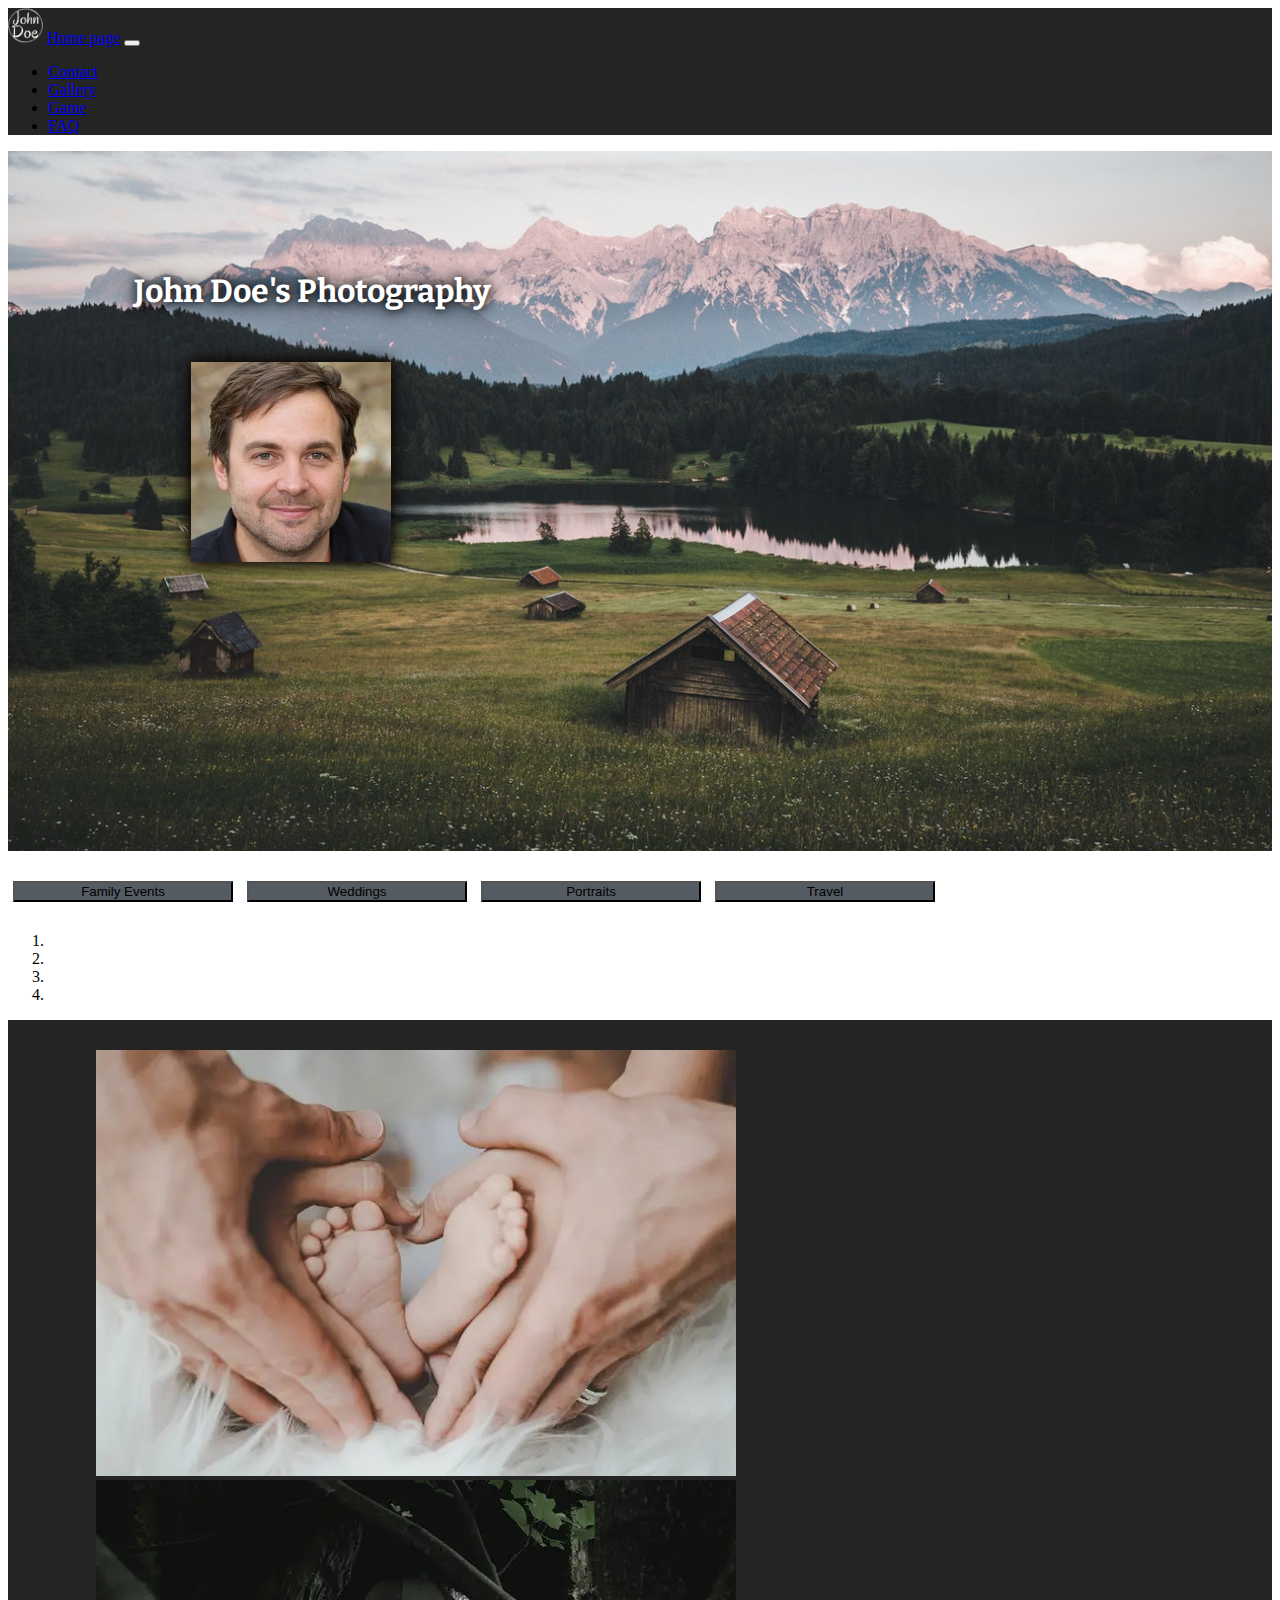
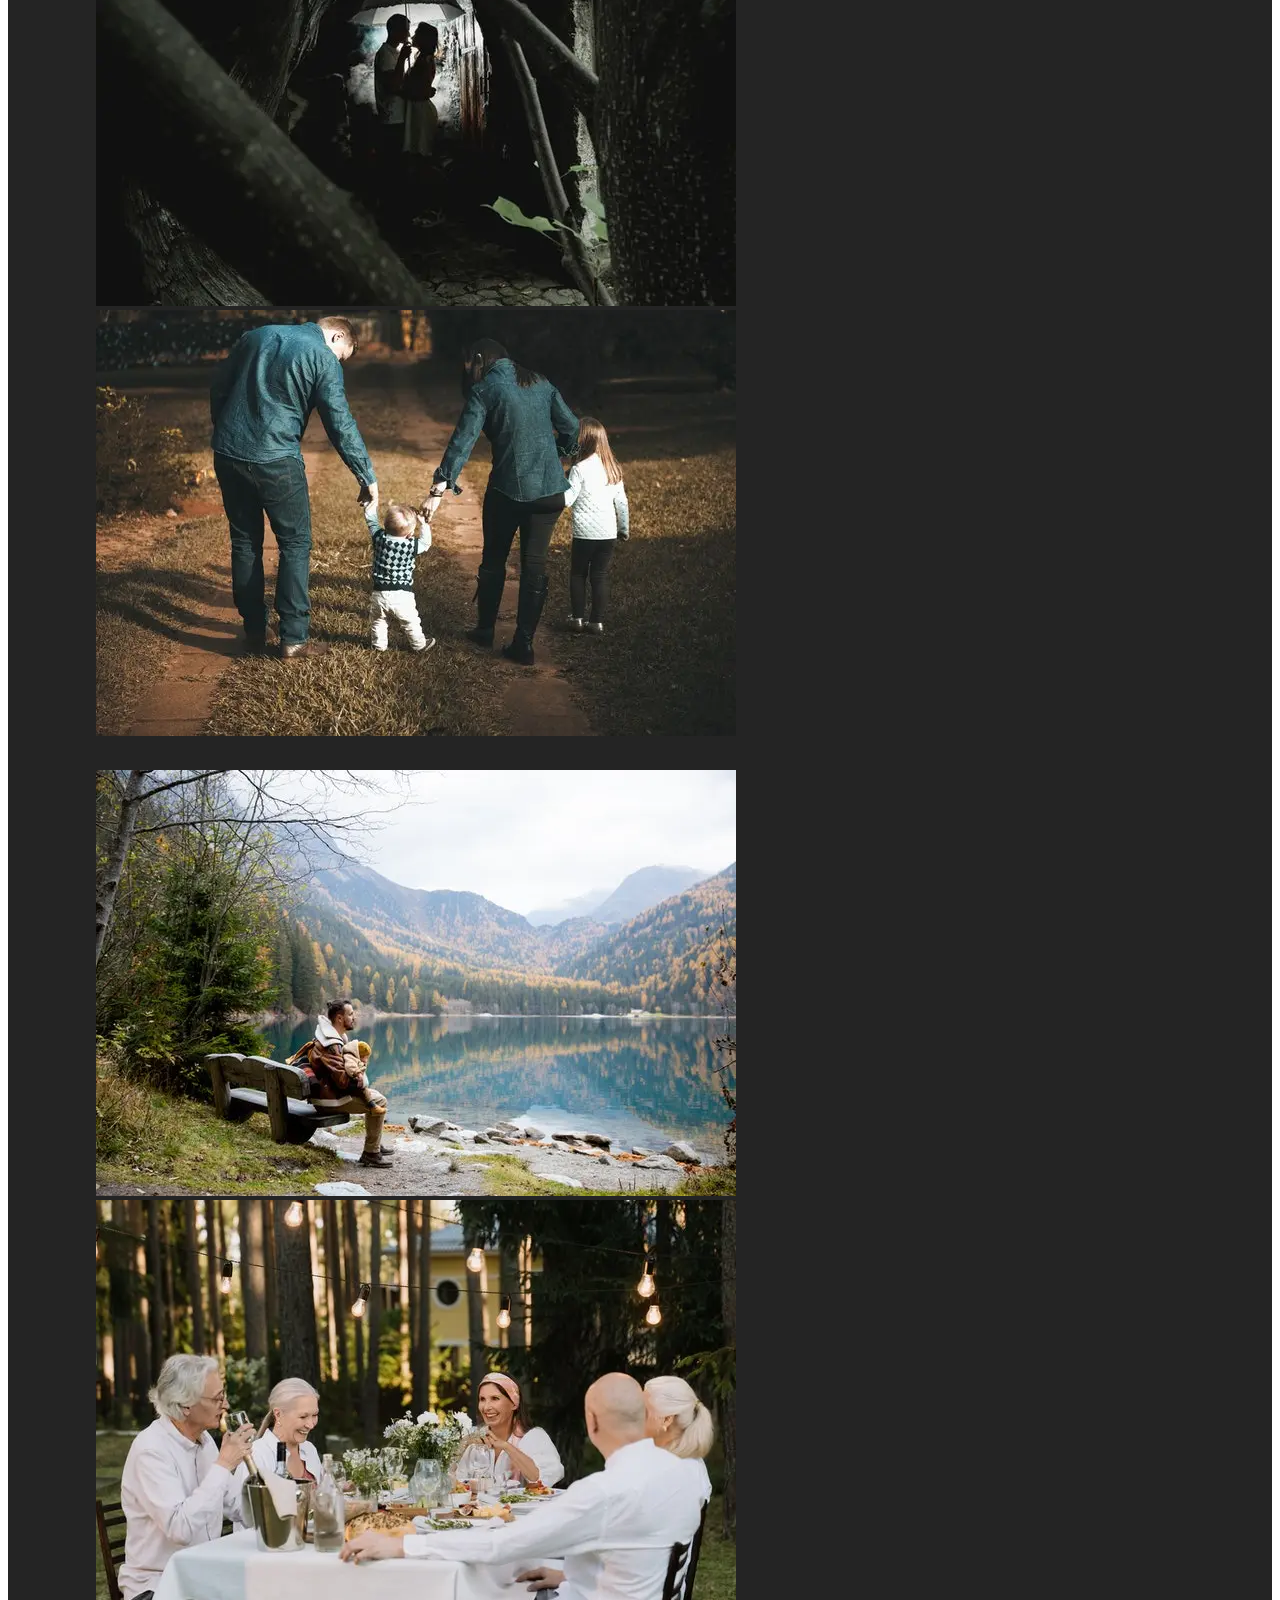
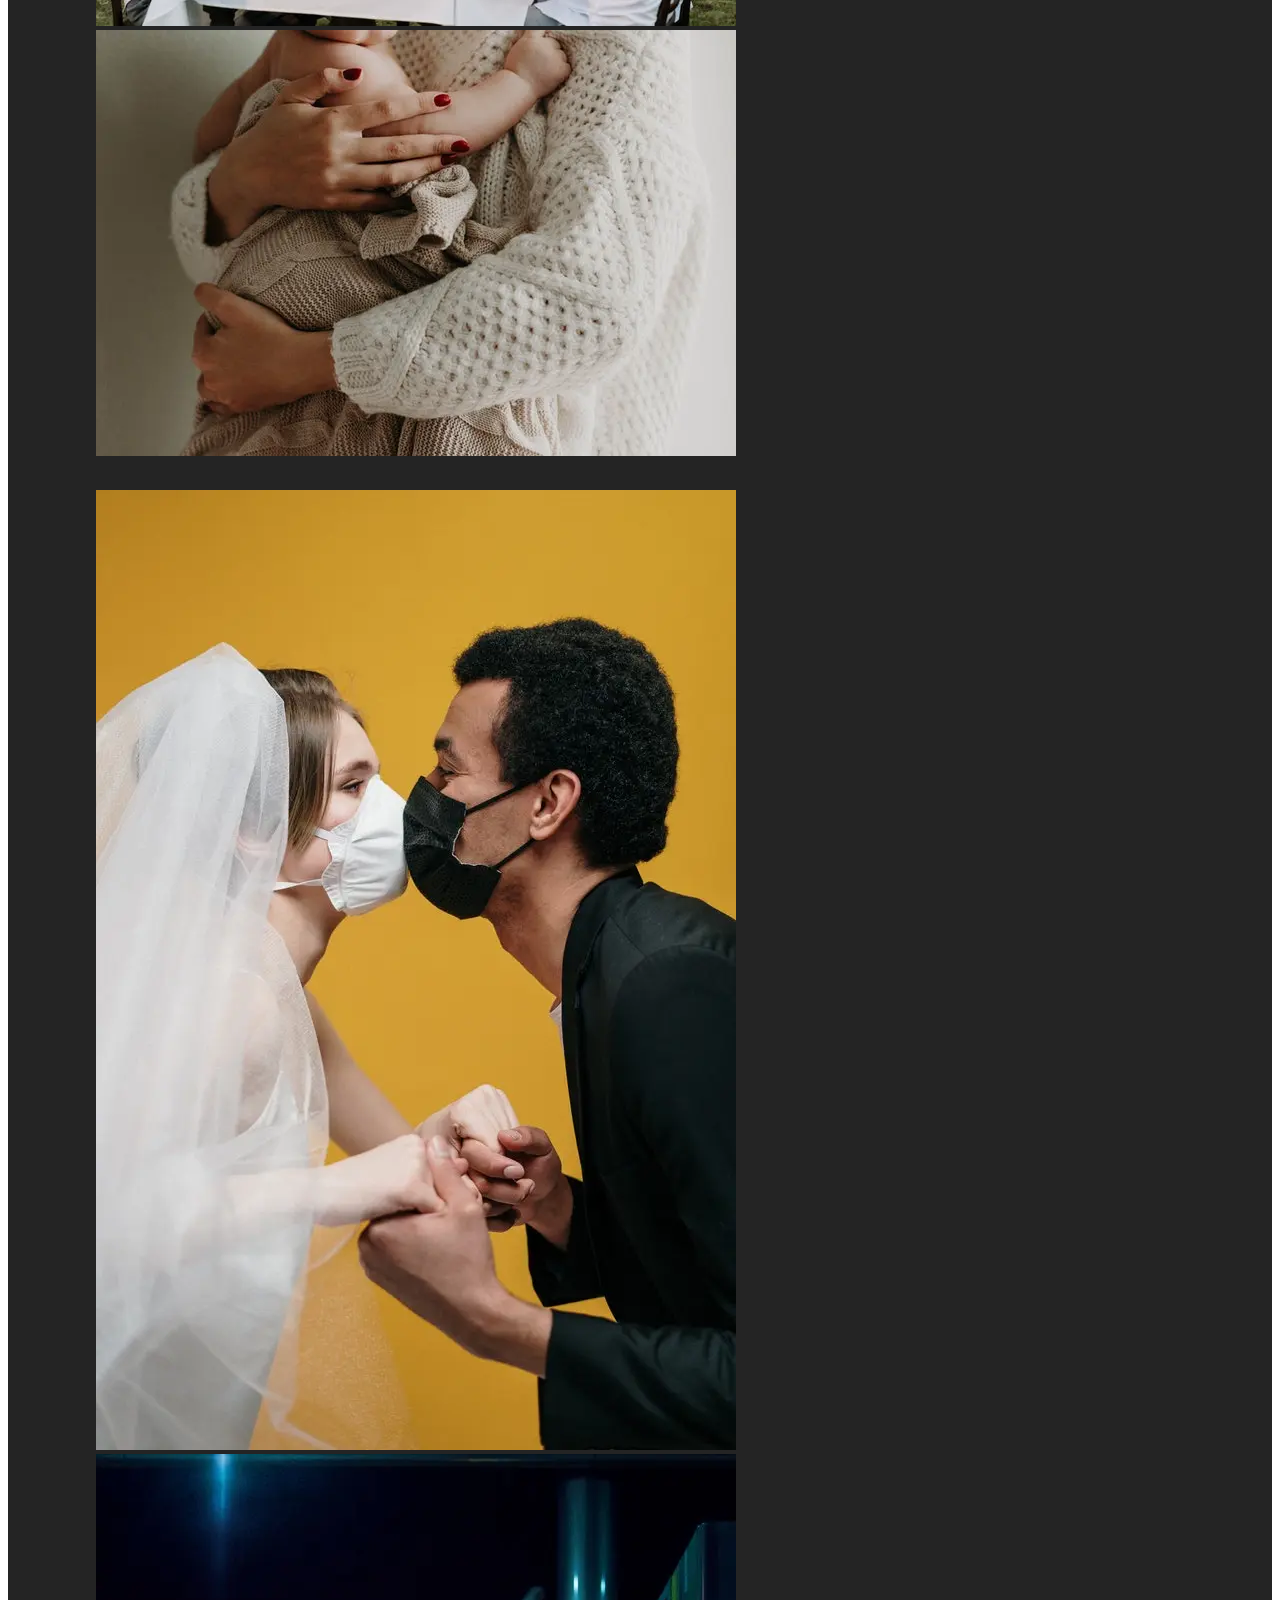
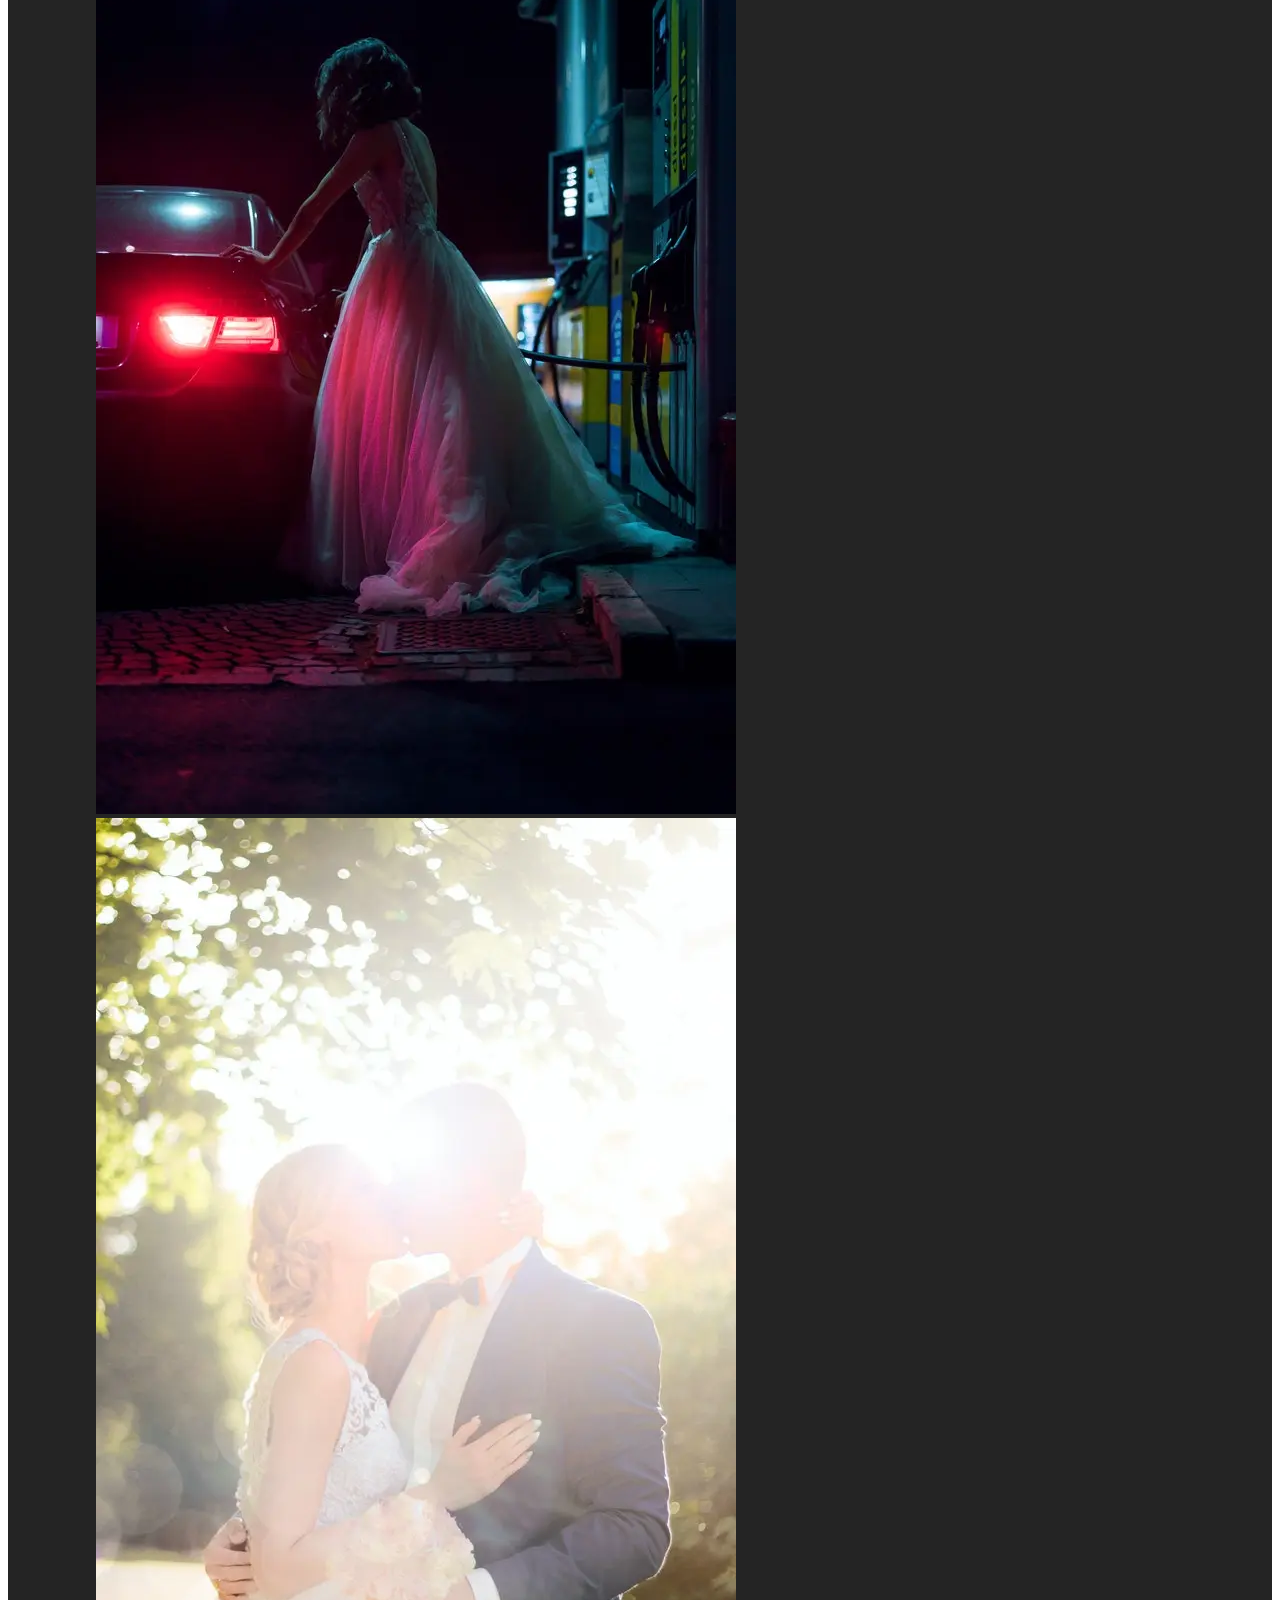
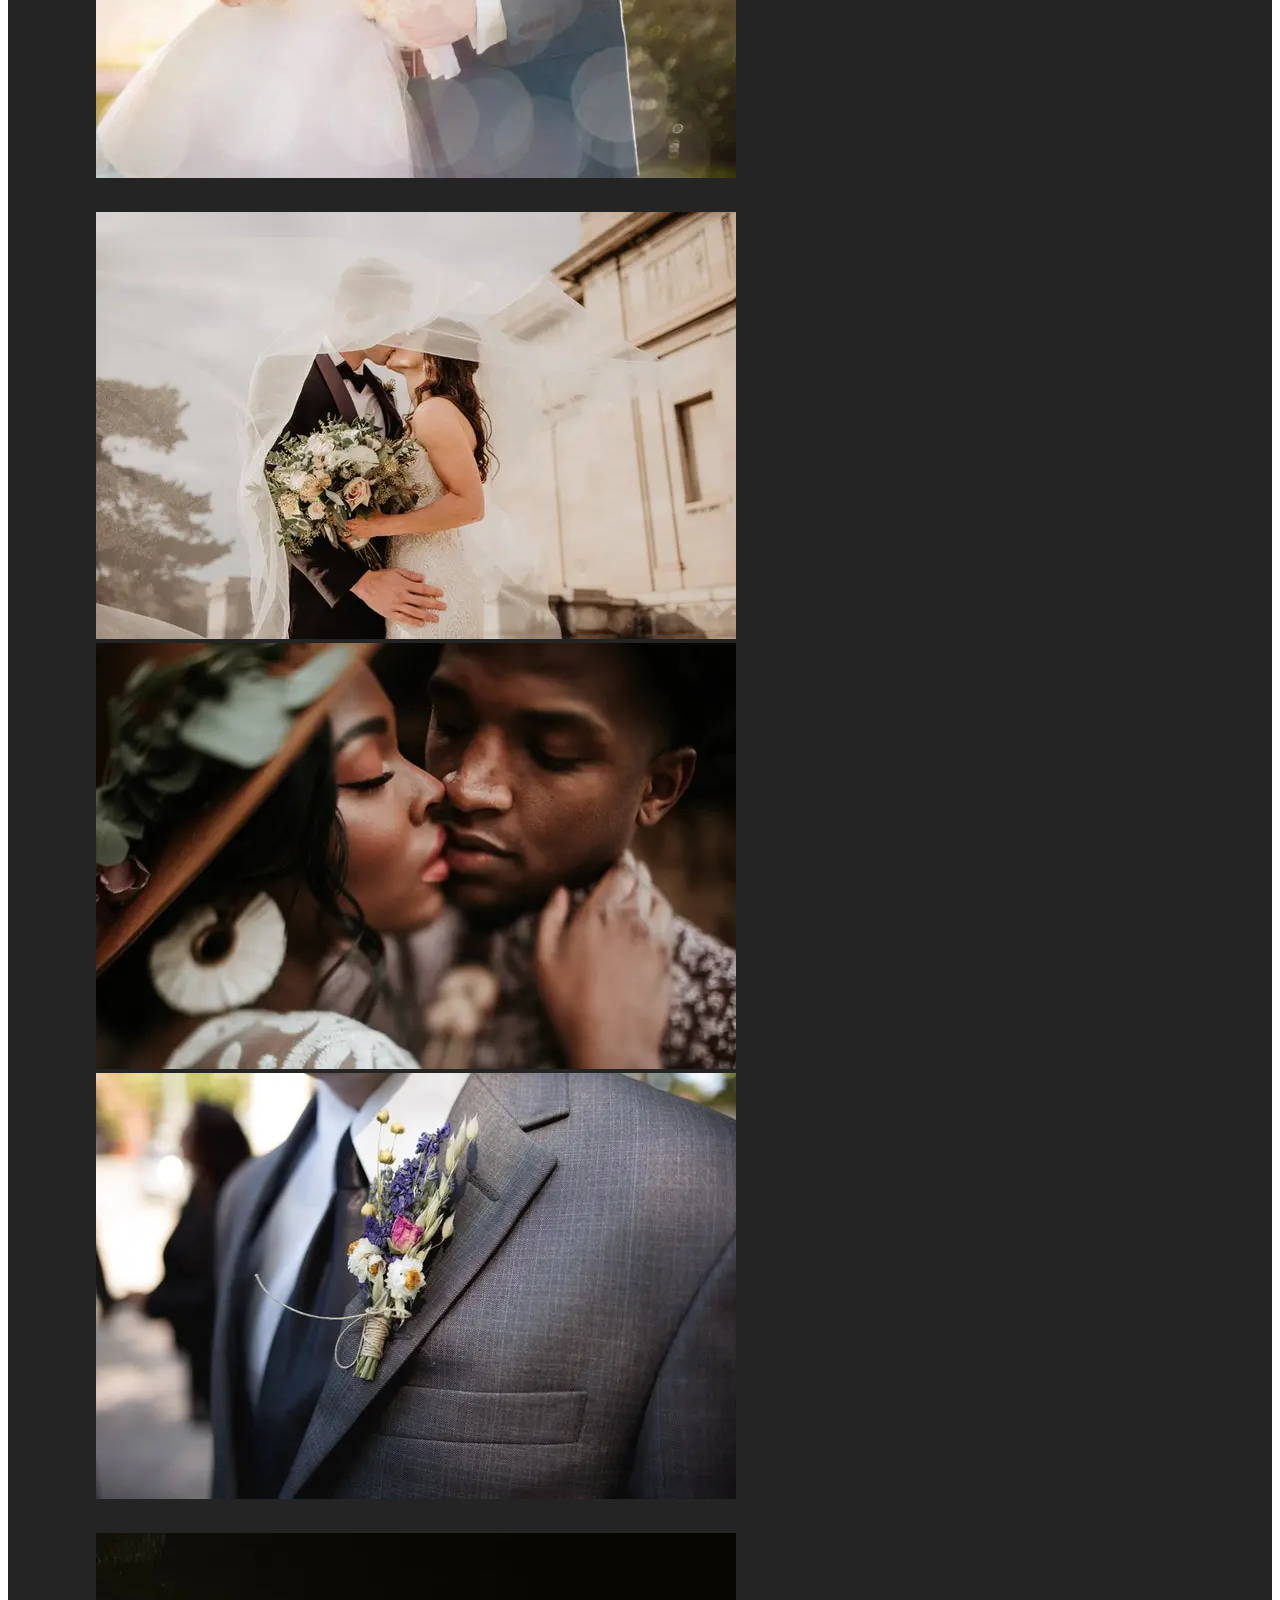
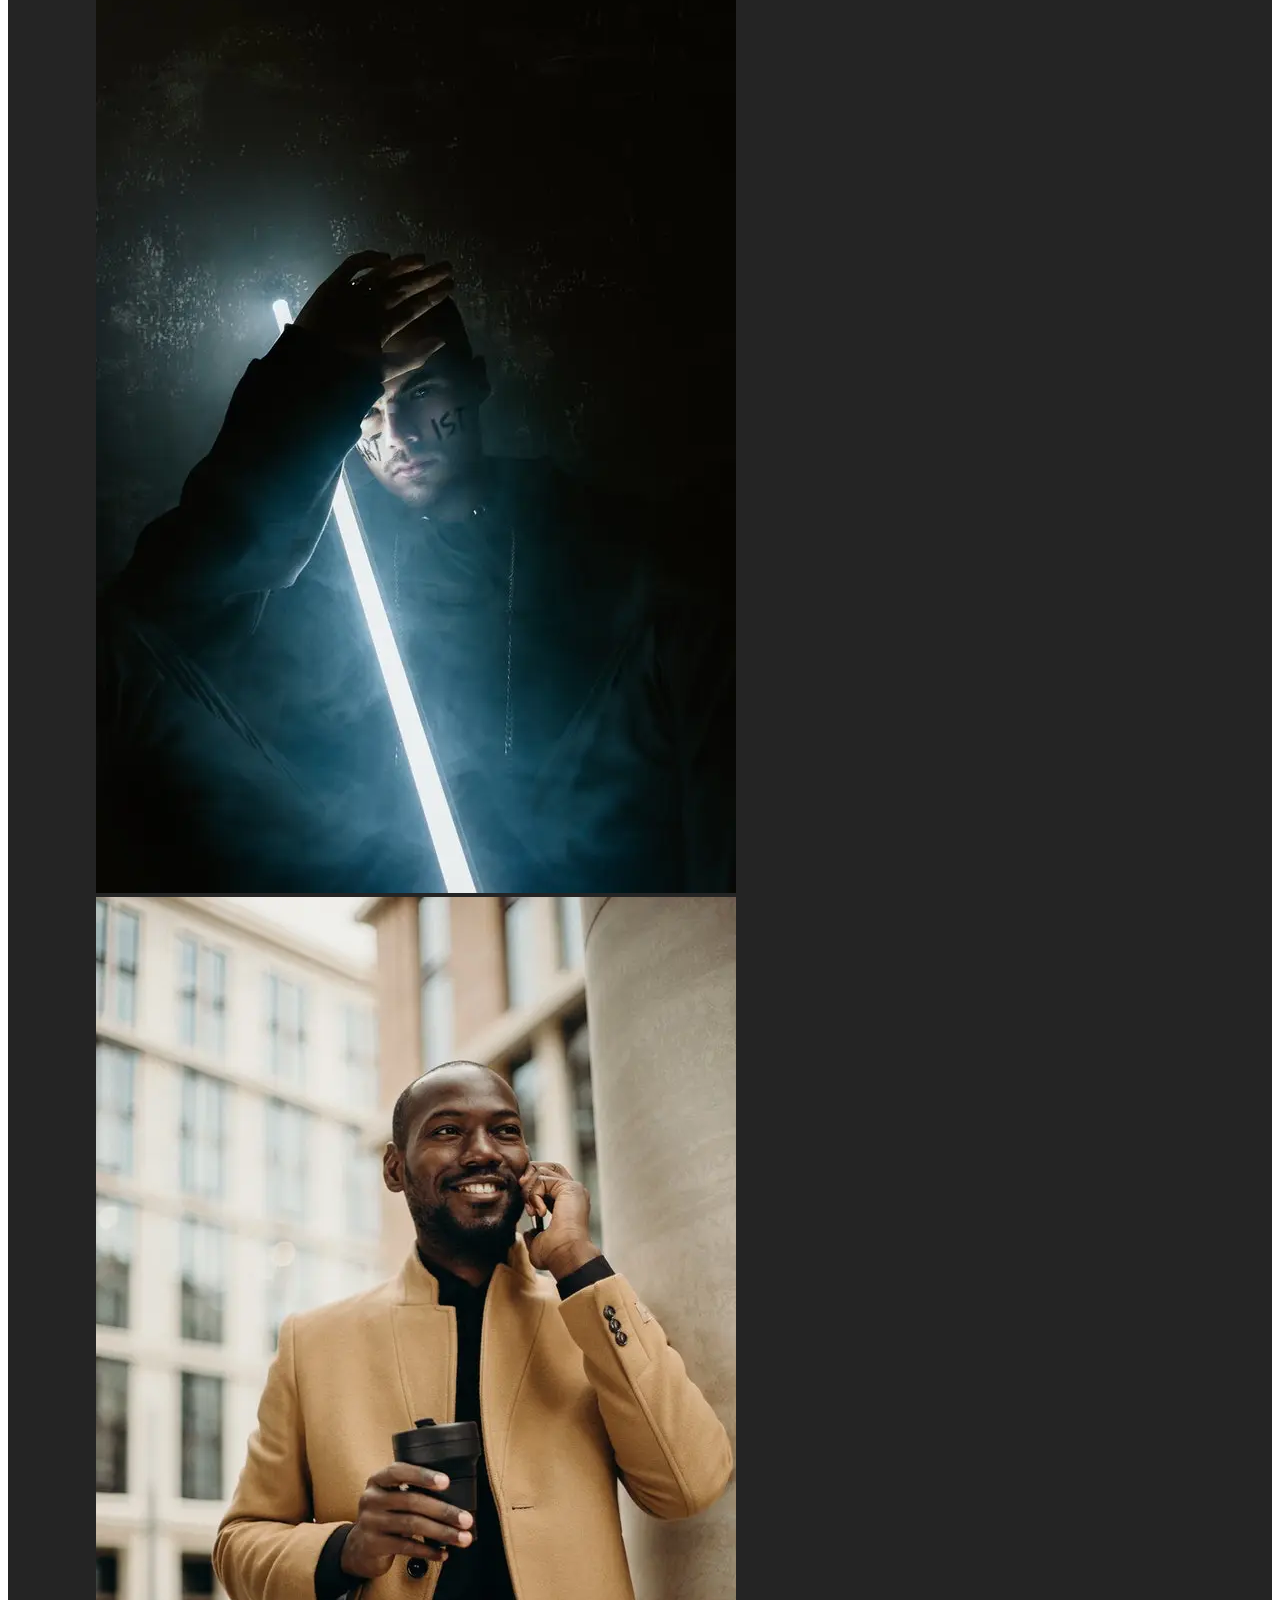
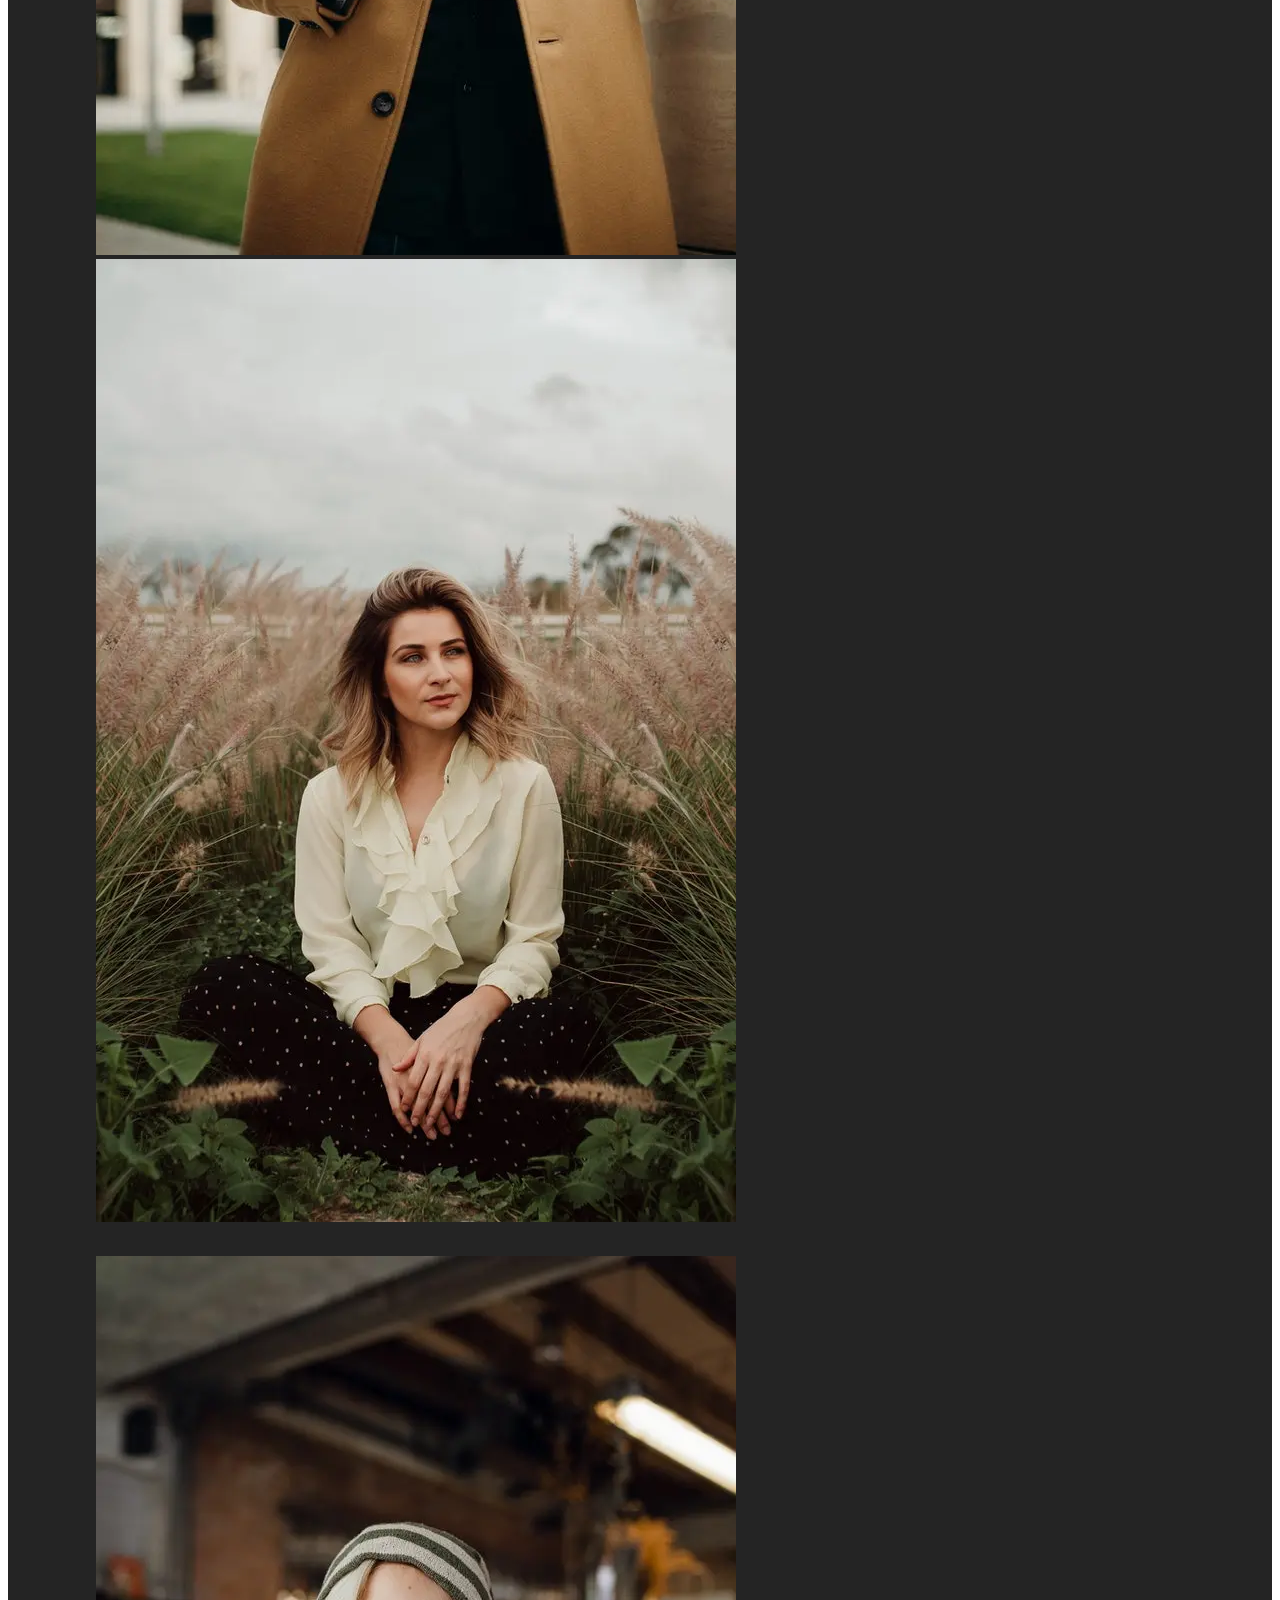
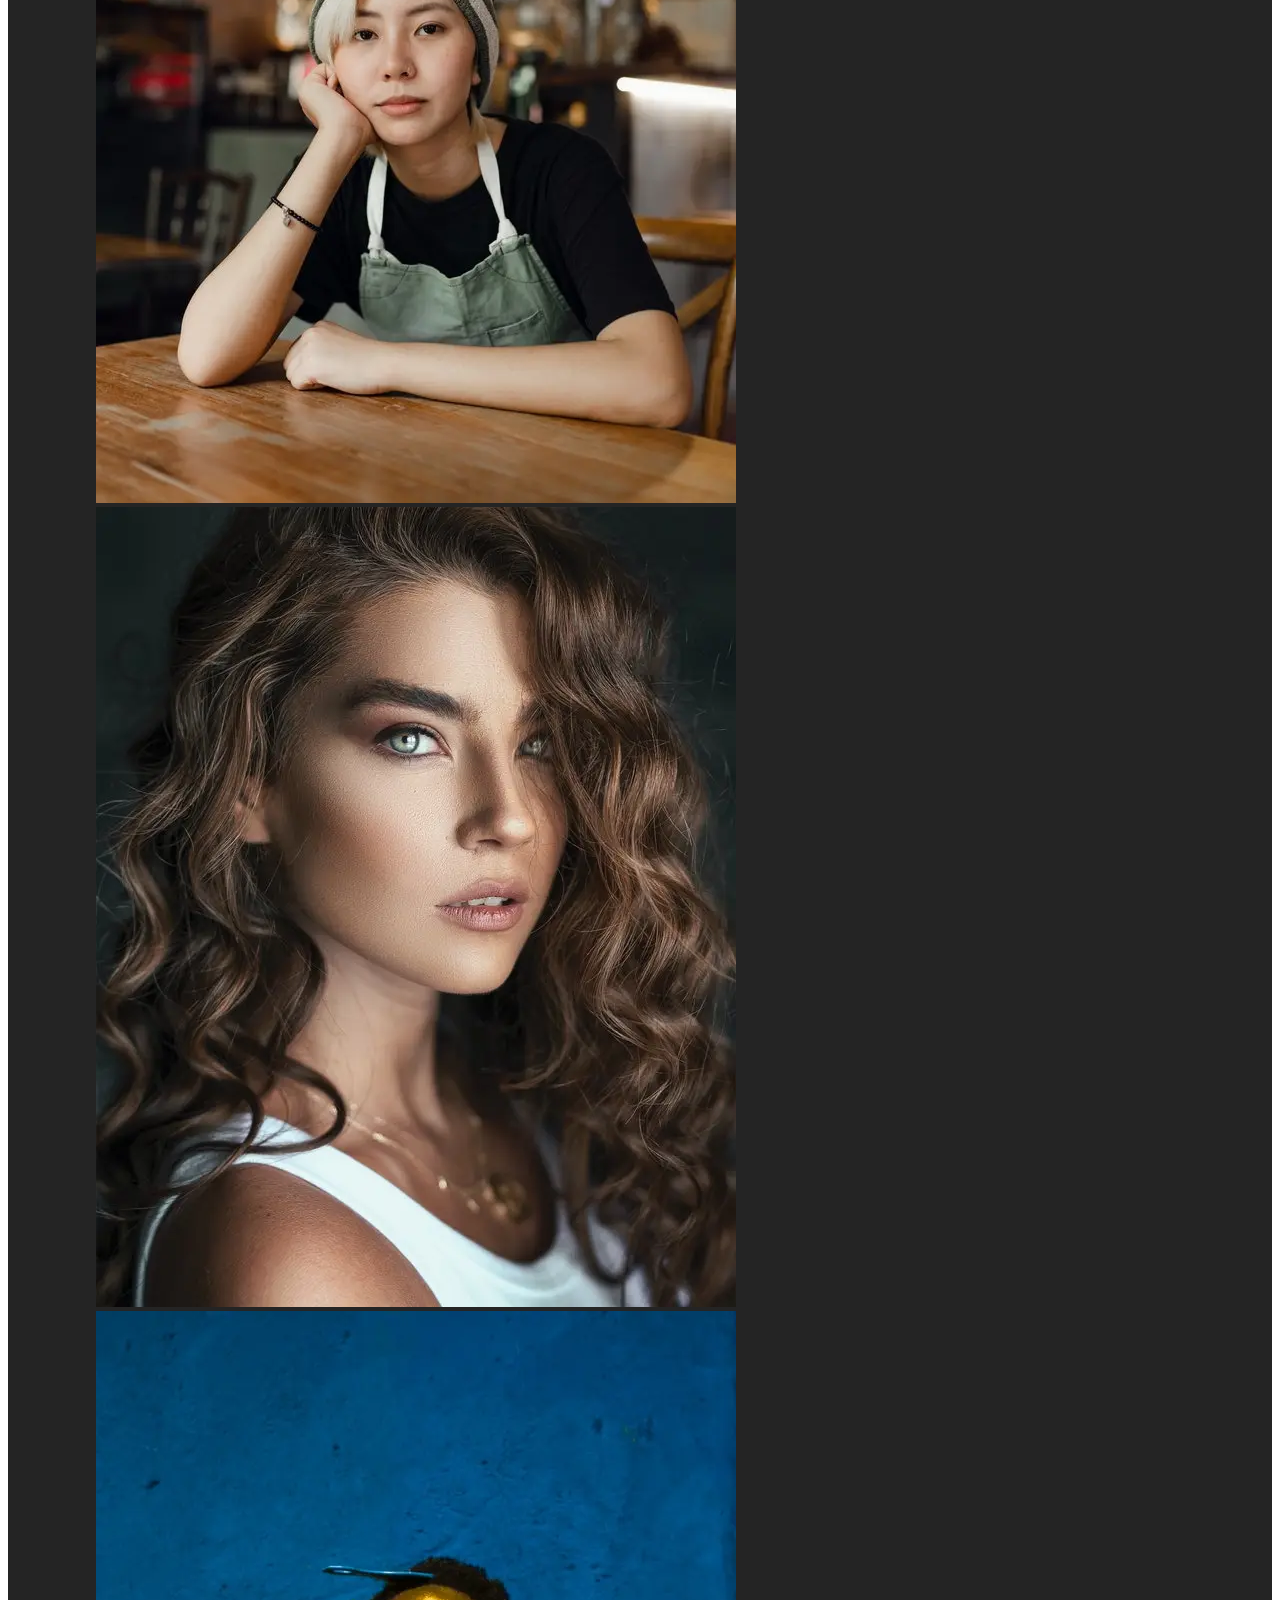
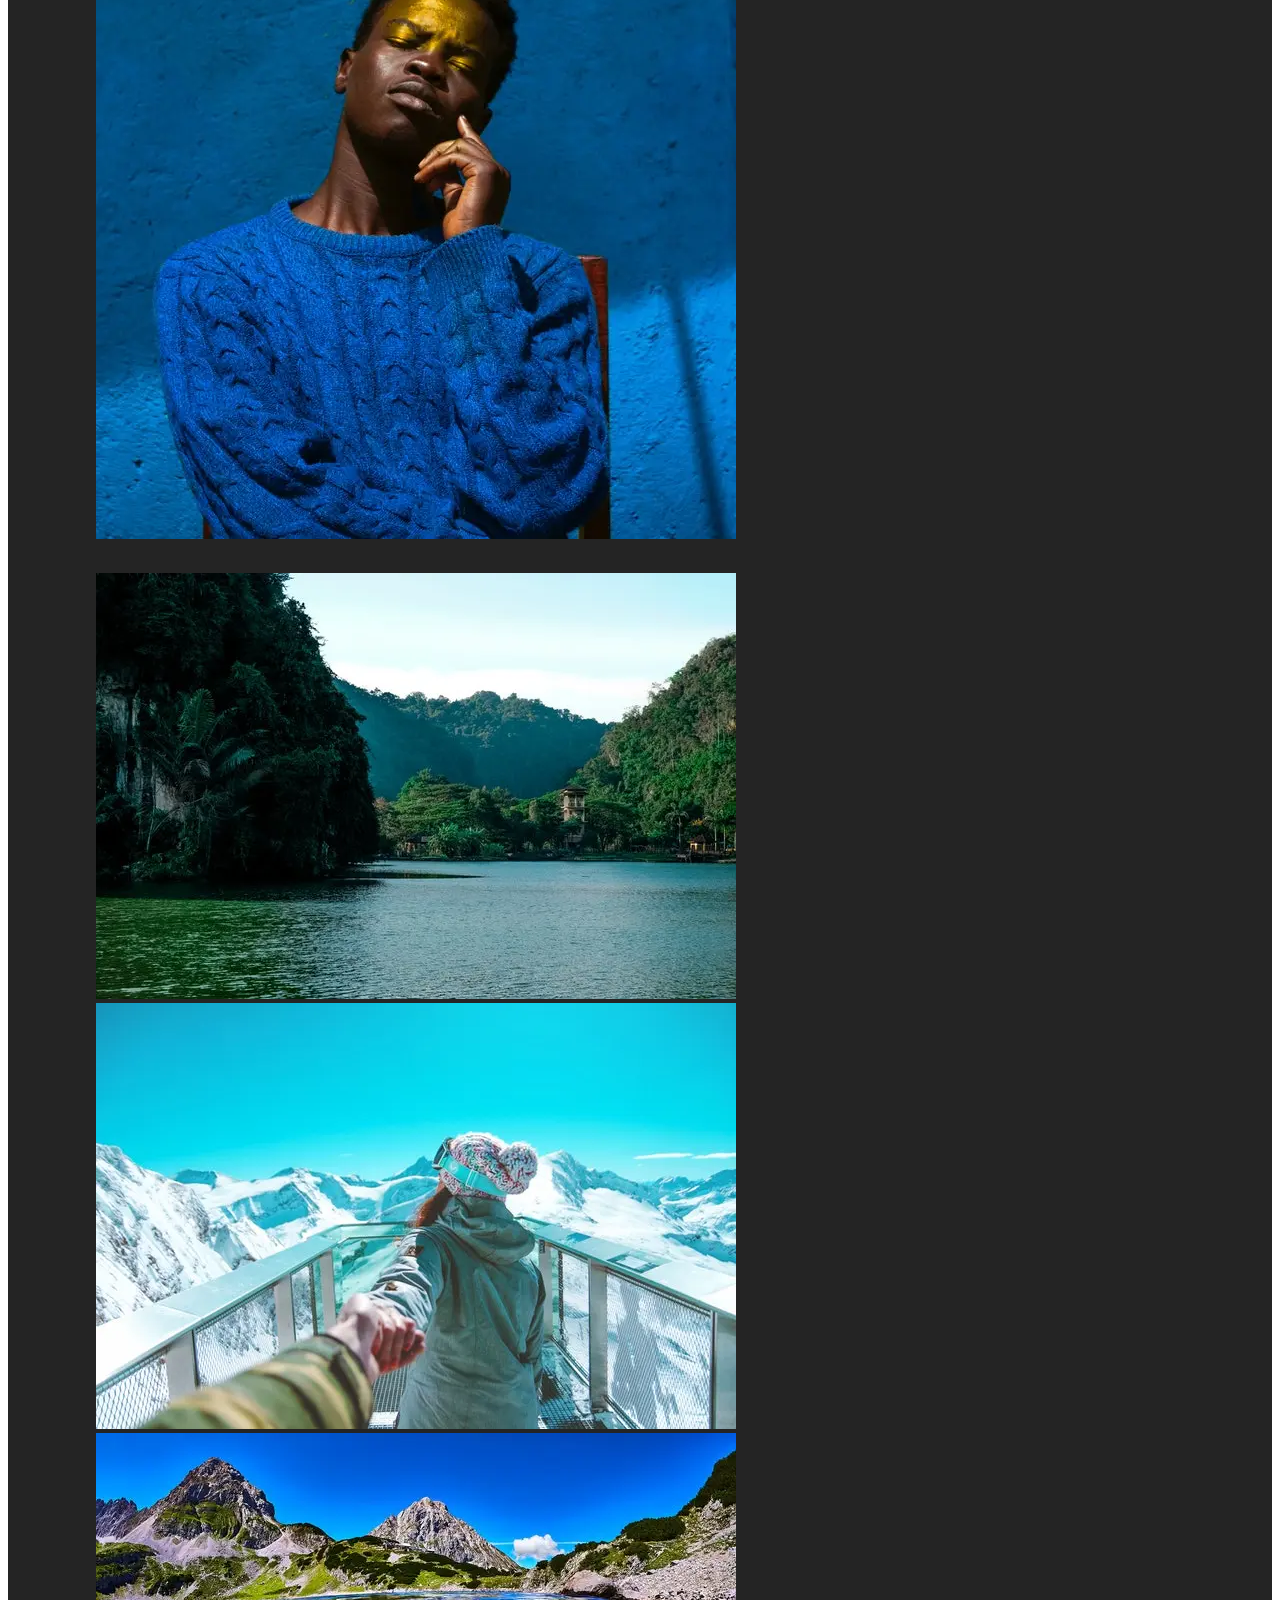
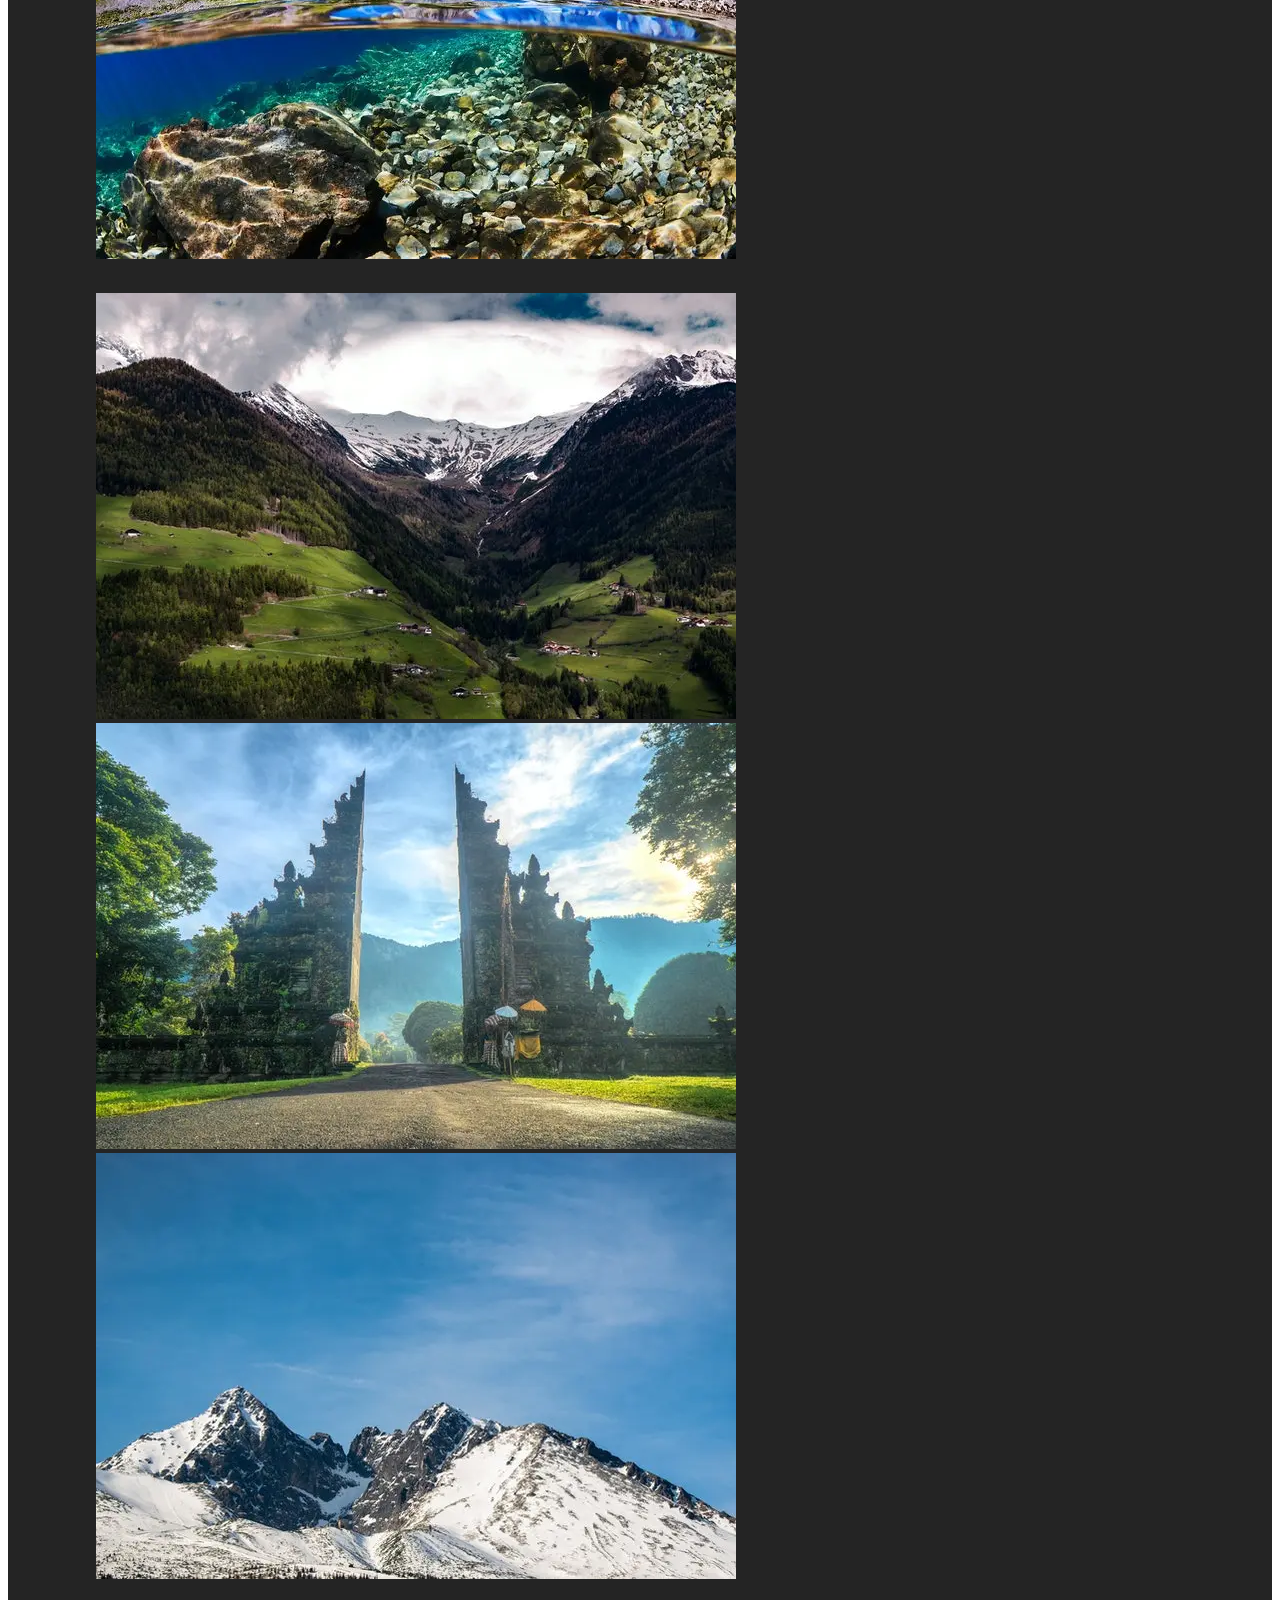
<file: index.html>
<!DOCTYPE html>
<!-- This entire file has been modified by Fabian Gal only -->
<html lang="en">
    <head>
        <meta charset="UTF-8">
        <meta name="viewport" content="width=device-width, initial-scale=1.0"> <!--This meta tag allows the conversion of responsive layout to mobile devices-->
        <meta name="description" content="This website has been built as an group assignment at NCI. The website has been built for a photographer client.">
        <meta name="author" content="Fabian Gal">
        <link rel="icon" href="images/favicon.png" sizes="32x32" type="image/png">
        <meta name="robots" content="follow">
        <meta name="keywords" content="Photography, freelance, weddings, family events, pictures, nature, portraits">
        <title>John Doe's Photography</title>
        <link href="https://fonts.googleapis.com/css2?family=Bitter:wght@700&family=Caladea&display=swap" rel="stylesheet">
        <link rel="stylesheet" href="styles.css">
        <link rel="stylesheet" href="https://cdn.jsdelivr.net/npm/bootstrap@4.5.3/dist/css/bootstrap.min.css" integrity="sha384-TX8t27EcRE3e/ihU7zmQxVncDAy5uIKz4rEkgIXeMed4M0jlfIDPvg6uqKI2xXr2" crossorigin="anonymous">
    </head>
    <body>
        <!-- Bootstrap navbar -->
        <nav class="navbar navbar-expand-sm navbar-dark">
            <a class="logo navbar-brand" href="index.html"><img src="images/logo3.png" alt="logo"></a> <!--This is the logo-->
            <a class="current-page navbar-brand" href="index.html">Home page</a> <!-- Here is going to be displayed the current page that the user is in-->
                <button class="navbar-toggler" type="button" data-toggle="collapse" data-target="#navbarNavDropdown" aria-expanded="true" aria-label="Toggle navigation"> <!--This is the button that will show up once the website reaches mobile size-->
                    <span class="navbar-toggler-icon"></span>
                </button>
            <div class="nav-right-side container flex-sm-nowrap justify-content-center">
                <div class="collapse navbar-collapse" id="navbarNavDropdown"> <!-- This section will collapse on mobile size and can be triggered by the button above -->
                    <ul class="navbar-nav nav-fill w-100">
                        <li class="nav-item">
                            <a class="nav-link" href="contact.html">Contact</a> <!-- These are the links that will redirect the user to the specified page -->
                        </li>
                        <li class="nav-item">
                            <a class="nav-link" href="gallery.html">Gallery</a> 
                        </li>
                        <li class="nav-item">
                            <a class="nav-link" href="game.html">Game</a>
                        </li>
                        <li class="nav-item">
                            <a class="nav-link" href="FAQ.html">FAQ</a>
                        </li>
                    </ul>
                
                </div>
            </div>
        </nav>

        <!-- This is the main content that will be displayed with the image of the photographer a title and a background image -->
        <div class="container-fluid main-background-image"> 
            <div class="main-content">
                <h1>John Doe's Photography</h1>
                <img src="images/This-Person-Does-Not-Exist1.jpg" class="rounded" alt="John Doe"><!-- Image taken from: https://thispersondoesnotexist.com/ -->
            </div>
        </div>

        <!-- These are the services the photographer offers -->
        <div class="galleries d-flex justify-content-around"> <!-- From this section you will chose which type of gallery you want to view and the bootstrap carousel will switch accordingly-->
            <button type="button" class="btn btn-secondary btn-lg" data-target="#carouselExampleIndicators" data-slide-to="0">Family Events</button>
            <button type="button" class="btn btn-secondary btn-lg" data-target="#carouselExampleIndicators" data-slide-to="1">Weddings</button>
            <button type="button" class="btn btn-secondary btn-lg" data-target="#carouselExampleIndicators" data-slide-to="2">Portraits</button>
            <button type="button" class="btn btn-secondary btn-lg d-none d-xl-inline-block" data-target="#carouselExampleIndicators" data-slide-to="3">Travel</button> <!-- This button will only show when the website reaches XL size. Ths change has been implemented to correspond with the wireframe and only have 3 buttons show on tablet and mobile size.-->
        </div>

        <!-- Bootstrap carousel -->
        <div id="carouselExampleIndicators" class="carousel slide" data-ride="carousel"> 
            <ol class="carousel-indicators"><!-- These are the indicators that show in the lower side of the carousel as it switches thtorugh the slides -->
              <li data-target="#carouselExampleIndicators" data-slide-to="0" class="active"></li>
              <li data-target="#carouselExampleIndicators" data-slide-to="1"></li>
              <li data-target="#carouselExampleIndicators" data-slide-to="2"></li>
              <li data-target="#carouselExampleIndicators" data-slide-to="3" class="d-none d-xl-inline-block"></li> <!-- This indicator will only show once the website reaches XL size. This will show together with the Travel button. -->
            </ol>
          
            <div class="container-fluid carousel-inner">
                <div class="carousel-item carousel-item active"> <!-- Family events images -->
                    <div class="row"> <!-- This is the top row --> 
                        <div class="col"> <!-- Top-left column -->
                            <div class="overlay-container"> <!-- I created this class and div in order to have the link of the page display over the image when hovered as I did not like the look of it being underneath. - Inspired from https://www.w3schools.com/howto/tryit.asp?filename=tryhow_css_image_overlay_title -->
                                <div class="image-in-carousel">  
                                    <img src="images/Family-Events/Size-Small/pexels-andreas-wohlfahrt-2456327.webp" class="w-100" id="img-swap" alt="Couple holding baby's feet">
                                </div>
                                <div class="overlay"> <!-- This will show a reference of the image when hoverign over -->
                                    <p>Taken from <a href="https://www.pexels.com/photo/person-holding-baby-s-feet-2456327/">pexels.com</a></p>
                                </div>
                            </div>
                        </div>

                        <div class="col hide-on-mobile"> <!-- Top-middle column - This column will hide/dissapear once it reaches mobile size to only let the first picture show-->
                            <div class="overlay-container">
                                <div class="image-in-carousel">
                                    <img src="images/Family-Events/Size-Small/pexels-julia-hym-5437464.webp" class="w-100" alt="Man making a proposal in luxurious restaurant during dinner">
                                </div>
                                <div class="overlay"> 
                                    <p>Taken from <a href="https://www.pexels.com/photo/anonymous-boyfriend-and-girlfriend-hugging-under-umbrella-5437464/">pexels.com</a></p>
                                </div>
                            </div>
                        </div>

                        <div class="col hide-on-mobile"> <!-- Top-right column - This column will hide/dissapear once it reaches mobile size to only let the first picture show-->
                            <div class="overlay-container">
                                <div class="image-in-carousel">
                                    <img src="images/Family-Events/Size-Small/pexels-vidal-balielo-jr-1682497.webp" class="w-100" alt="Two pair of hands holding a christmass present">
                                </div>
                                <div class="overlay"> 
                                    <p>Taken from <a href="https://www.pexels.com/photo/family-walking-on-path-1682497/">pexels.com</a></p>
                                </div>
                            </div>
                        </div>
                    </div>

                    <div class="row hide-on-tablet"> <!-- The bottom row - This row will hide/dissapear once it reaches tablet size to correspond with the wireframe and will stay hidden on mobile as well. -->
                        <div class="col"> <!-- Bottom-left column -->
                            <div class="overlay-container">
                                <div class="image-in-carousel">
                                    <img src="images/Family-Events/Size-Small/pexels-tatiana-syrikova-3934033.webp" class="w-100" id="img-swap" alt="Couple holding baby's feet">
                                </div>
                                <div class="overlay"> 
                                    <p>Taken from <a href="https://www.pexels.com/photo/man-sitting-on-bench-near-lake-3934033/">pexels.com</a></p>
                                </div>
                            </div>
                        </div>

                        <div class="col"> <!-- Bottom-middle column -->
                            <div class="overlay-container">
                                <div class="image-in-carousel">
                                    <img src="images/Family-Events/Size-Small/pexels-c-technical-5961887.webp" class="w-100" alt="Man making a proposal in luxurious restaurant during dinner">
                                </div>
                                <div class="overlay"> 
                                    <p>Taken from <a href="https://www.pexels.com/photo/food-restaurant-man-holiday-5961887/">pexels.com</a></p>
                                </div>
                            </div>
                        </div>

                        <div class="col"> <!-- Bottom-right column -->
                            <div class="overlay-container">
                                <div class="image-in-carousel">
                                    <img src="images/Family-Events/Size-Small/pexels-kristina-paukshtite-3270224.webp" class="w-100" alt="Two pair of hands holding a christmass present">
                                </div>
                                <div class="overlay"> 
                                    <p>Taken from <a href="https://www.pexels.com/photo/mother-holding-her-baby-3270224/">pexels.com</a></p>
                                </div>
                            </div>
                        </div>
                    </div>
                </div>

                <div class="carousel-item"> <!-- Weddings images -->
                    <div class="row">
                        <div class="col">
                            <div class="overlay-container">
                                <div class="image-in-carousel">
                                    <img src="images/Weddings/Size-Small/pexels-cottonbro-3951880.webp" class="w-100" id="img-swap" alt="Couple holding baby's feet">
                                </div>
                                <div class="overlay"> 
                                    <p>Taken from <a href="https://www.pexels.com/photo/man-in-black-suit-jacket-holding-woman-in-white-wedding-dress-3951880/">pexels.com</a></p>
                                </div>
                            </div>
                        </div>

                        <div class="col hide-on-mobile"> <!-- Will dissapear on mobile-->
                            <div class="overlay-container">
                                <div class="image-in-carousel">
                                    <img src="images/Weddings/Size-Small/pexels-elijah-o'donnell-3888557.webp" class="w-100" alt="Man making a proposal in luxurious restaurant during dinner">
                                </div>
                                <div class="overlay"> 
                                    <p>Taken from <a href="https://www.pexels.com/photo/woman-in-white-dress-fueling-car-during-night-3888557/">pexels.com</a></p>
                                </div>
                            </div>
                        </div>

                        <div class="col hide-on-mobile"> <!-- Will dissapear on mobile-->
                            <div class="overlay-container">
                                <div class="image-in-carousel">
                                    <img src="images/Weddings/Size-Small/pexels-dominika-roseclay-1244700.webp" class="w-100" alt="Two pair of hands holding a christmass present">
                                </div>
                                <div class="overlay"> 
                                    <p>Taken from <a href="https://www.pexels.com/photo/bride-and-groom-kissing-near-tree-against-the-sun-photo-1244700/">pexels.com</a></p>
                                </div>
                            </div>
                        </div>
                    </div>

                    <div class="row hide-on-tablet"> <!-- The entire row disaappears on tablet size to correspond with the wireframe. It will stay hidden for mobile as well.-->
                        <div class="col">
                            <div class="overlay-container">
                                <div class="image-in-carousel">
                                    <img src="images/Weddings/Size-Small/pexels-emma-bauso-2253870.webp" class="w-100" id="img-swap" alt="Couple holding baby's feet">
                                </div>
                                <div class="overlay"> 
                                    <p>Taken from <a href="https://www.pexels.com/photo/man-and-woman-kissing-2253870/">pexels.com</a></p>
                                </div>
                            </div>
                        </div>

                        <div class="col">
                            <div class="overlay-container">
                                <div class="image-in-carousel">
                                    <img src="images/Weddings/Size-Small/pexels-avonne-stalling-3916020.webp" class="w-100" alt="Man making a proposal in luxurious restaurant during dinner">
                                </div>
                                <div class="overlay"> 
                                    <p>Taken from <a href="https://www.pexels.com/photo/close-up-photo-of-man-kissing-woman-3916020/">pexels.com</a></p>
                                </div>
                            </div>
                        </div>

                        <div class="col">
                            <div class="overlay-container">
                                <div class="image-in-carousel">
                                    <img src="images/Weddings/Size-Small/pexels-pixabay-372176.webp" class="w-100" alt="Two pair of hands holding a christmass present">
                                </div>
                                <div class="overlay"> 
                                    <p>Taken from <a href="https://www.pexels.com/photo/adult-boutonniere-celebration-ceremony-372176/">pexels.com</a></p>
                                </div>
                            </div>
                        </div>
                    </div>
                </div>

                <div class="carousel-item"> <!-- Portraits --> <!-- The pattern repeats and the only thing that changes is the images and the links.-->
                    <div class="row">

                        <div class="col">
                            <div class="overlay-container">
                                <div class="image-in-carousel">
                                    <img src="images/Portraits/Size-Small/pexels-luidi-cardoso-4221848.webp" class="w-100" id="img-swap" alt="Couple holding baby's feet">
                                </div>
                                <div class="overlay"> 
                                    <p>Taken from <a href="https://www.pexels.com/photo/serious-young-man-relaxing-in-smoky-dark-room-with-pipe-led-lamp-4221848/">pexels.com</a></p>
                                </div>
                            </div>
                        </div>

                        <div class="col hide-on-mobile">
                            <div class="overlay-container">
                                <div class="image-in-carousel">
                                    <img src="images/Portraits/Size-Small/pexels-cottonbro-3206114.webp" class="w-100" alt="Man making a proposal in luxurious restaurant during dinner">
                                </div>
                                <div class="overlay"> 
                                    <p>Taken from <a href="https://www.pexels.com/photo/man-wearing-brown-jacket-using-smartphone-while-using-smartphone-3206114/">pexels.com</a></p>
                                </div>
                            </div>
                        </div>

                        <div class="col hide-on-mobile">
                            <div class="overlay-container">
                                <div class="image-in-carousel">
                                    <img src="images/Portraits/Size-Small/pexels-anderson-miranda-1719641.webp" class="w-100" alt="Two pair of hands holding a christmass present">
                                </div>
                                <div class="overlay"> 
                                    <p>Taken from <a href="https://www.pexels.com/photo/woman-sitting-on-green-grass-lawn-1719641/">pexels.com</a></p>
                                </div>
                            </div>
                        </div>
                    </div>

                    <div class="row hide-on-tablet">
                        <div class="col">
                            <div class="overlay-container">
                                <div class="image-in-carousel">
                                    <img src="images/Portraits/Size-Small/pexels-ketut-subiyanto-4350057.webp" class="w-100" id="img-swap" alt="Couple holding baby's feet">
                                </div>
                                <div class="overlay"> 
                                    <p>Taken from <a href="https://www.pexels.com/photo/female-barista-in-beanie-and-apron-resting-chin-on-had-4350057/">pexels.com</a></p>
                                </div>
                            </div>
                        </div>

                        <div class="col">
                            <div class="overlay-container">
                                <div class="image-in-carousel">
                                    <img src="images/Portraits/Size-Small/pexels-ali-pazani-2811087.webp" class="w-100" alt="Man making a proposal in luxurious restaurant during dinner">
                                </div>
                                <div class="overlay"> 
                                    <p>Taken from <a href="https://www.pexels.com/photo/photo-of-woman-wearing-white-top-2811087/">pexels.com</a></p>
                                </div>
                            </div>
                        </div>

                        <div class="col">
                            <div class="overlay-container">
                                <div class="image-in-carousel">
                                    <img src="images/Portraits/Size-Small/pexels-teddy-tavan-4890733.webp" class="w-100" alt="Two pair of hands holding a christmass present">
                                </div>
                                <div class="overlay"> 
                                    <p>Taken from <a href="https://www.pexels.com/photo/man-in-blue-knit-sweater-against-blue-wall-4890733/">pexels.com</a></p>
                                </div>
                            </div>
                        </div>
                    </div>
                </div>

                <div class="carousel-item"> <!-- Travel - While the button for this section dissapears this section can still be accessed when the slide moves automatically or by using the left or right arrows. I did not remove this feature as I believe it is good for the users to be able to viw more of the client's work, but have the ability to select through the work that he is more likely for the client to get hired.-->
                    <div class="row">
                        <div class="col">
                            <div class="overlay-container">
                                <div class="image-in-carousel">
                                    <img src="images/Travel/Size-Small/pexels-donald-tong-58557.webp" class="w-100" id="img-swap" alt="Couple holding baby's feet">
                                </div>
                                <div class="overlay"> 
                                    <p>Taken from <a href="https://www.pexels.com/photo/landscape-lake-hd-wallpaper-58557/">pexels.com</a></p>
                                </div>
                            </div>
                        </div>

                        <div class="col hide-on-mobile">
                            <div class="overlay-container">
                                <div class="image-in-carousel">
                                    <img src="images/Travel/Size-Small/pexels-daniel-frank-356808.webp" class="w-100" alt="Man making a proposal in luxurious restaurant during dinner">
                                </div>
                                <div class="overlay"> 
                                    <p>Taken from <a href="https://www.pexels.com/photo/action-adult-adventure-beautiful-356808/">pexels.com</a></p>
                                </div>
                            </div>
                        </div>

                        <div class="col hide-on-mobile">
                            <div class="overlay-container">
                                <div class="image-in-carousel">
                                    <img src="images/Travel/Size-Small/pexels-jason-steffan-2125075.webp" class="w-100" alt="Two pair of hands holding a christmass present">
                                </div>
                                <div class="overlay"> 
                                    <p>Taken from <a href="https://www.pexels.com/photo/landscape-photography-of-green-and-gray-mountain-2125075/">pexels.com</a></p>
                                </div>
                            </div>
                        </div>
                    </div>

                    <div class="row hide-on-tablet">
                        <div class="col">
                            <div class="overlay-container">
                                <div class="image-in-carousel">
                                    <img src="images/Travel/Size-Small/pexels-eberhard-grossgasteiger-443696.webp" class="w-100" id="img-swap" alt="Couple holding baby's feet">
                                </div>
                                <div class="overlay"> 
                                    <p>Taken from <a href="https://www.pexels.com/photo/clouds-cloudy-cold-conifers-443696/">pexels.com</a></p>
                                </div>
                            </div>
                        </div>

                        <div class="col">
                            <div class="overlay-container">
                                <div class="image-in-carousel">
                                    <img src="images/Travel/Size-Small/pexels-visionpic-net-2166553.webp" class="w-100" alt="Man making a proposal in luxurious restaurant during dinner">
                                </div>
                                <div class="overlay"> 
                                    <p>Taken from <a href="https://www.pexels.com/photo/rock-formation-uner-blue-sky-2166553/">pexels.com</a></p>
                                </div>
                            </div>
                        </div>

                        <div class="col">
                            <div class="overlay-container">
                                <div class="image-in-carousel">
                                    <img src="images/Travel/Size-Small/pexels-nikolett-emmert-2908933.webp" class="w-100" alt="Two pair of hands holding a christmass present">
                                </div>
                                <div class="overlay"> 
                                    <p>Taken from <a href="https://www.pexels.com/photo/photo-of-snow-capped-mountains-during-daytime-2908933/">pexels.com</a></p>
                                </div>
                            </div>
                        </div>
                    </div>
                </div>
            </div>

            <!-- These are the left and right arrows-->
            <a class="carousel-control-prev" href="#carouselExampleIndicators" role="button" data-slide="prev"> 
              <span class="carousel-control-prev-icon" aria-hidden="true"></span>
              <span class="sr-only">Previous</span>
            </a>
            <a class="carousel-control-next" href="#carouselExampleIndicators" role="button" data-slide="next">
              <span class="carousel-control-next-icon" aria-hidden="true"></span>
              <span class="sr-only">Next</span>
            </a>
        </div>
          
        <div class="blank-space"></div> <!-- I created this div for simplicity. I don't want to remmber each time what size was the margin I previously had in case I need a space like this again. I can just copy and paste this small div-->

        <!-- Footer/about section -->
        <div class="about-John-Doe container-fluid"> <!-- This is the about section that shows at the bottom -->
            <div class="row">
                <div class="col-md-3 image d-none d-md-flex justify-content-end">
                    <!-- John Doe's image -->
                    <img src="images/This-Person-Does-Not-Exist1.jpg" class="rounded" alt="John Doe"><!-- Image taken from: https://thispersondoesnotexist.com/ -->
                </div>

                <div class="col-md about d-flex flex-column justify-content-between">
                    <!-- Information about the photographer -->
                    <div>
                        <h5>About me</h5>
                        <p>Hi, I am John Doe, I am freelance photographer and editor. I excel in capturing portraits and family events and providing the best customer experience according to my past clients.</p>
                        <p>I like to travel and use my camera a lot, I have worked at weddings, for news companies and I travel a lot to grab amazing photos. I like taking pictures of the wildlife and nature.</p> <!-- Paragraph added as per client requirements -->
                        <p>I enjoy what I am doing, I enjoy working with people and capturing their precious moments, be it a wedding, baby shower or just that happy day you look your best and want to capture the moment in a proffessional frame.</p>
                    </div>
                    <div class="d-flex">
                        <a class="d-flex w-100 justify-content-center" href="gallery.html">See more images</a> <!-- Call to action button where the user will be redirected to the gallery page -->
                    </div>
                    
                </div>

                <div class="col-md">

                    <!-- Working hours -->
                    <h5>Working hours</h5>
                    <table class="table table-hover"> <!--Bootstrap Table-->
                        <tbody>
                          <tr>
                            <th scope="row">Monday</th>
                            <td>10 a.m.</td>
                            <td>6 p.m.</td>
                          </tr>
                          <tr>
                            <th scope="row">Tuesday</th>
                            <td>10 a.m.</td>
                            <td>6 p.m.</td>
                          </tr>
                          <tr>
                            <th scope="row">Wednesday</th>
                            <td>10 a.m.</td>
                            <td>6 p.m.</td>
                          </tr>
                          <tr>
                            <th scope="row">Thursday</th>
                            <td>10 a.m.</td>
                            <td>6 p.m.</td>
                          </tr>
                          <tr>
                            <th scope="row">Friday</th>
                            <td>10 a.m.</td>
                            <td>6 p.m.</td>
                          </tr>
                        </tbody>
                    </table>

                    <a class="d-flex justify-content-center" href="contact.html">Contact me</a> <!-- Call to action button where the user will be redirected to the cotact page -->
                </div>
    
            </div>
        </div>

        <!-- Bootstrap Scripts -->
        <script src="https://code.jquery.com/jquery-3.5.1.slim.min.js" integrity="sha384-DfXdz2htPH0lsSSs5nCTpuj/zy4C+OGpamoFVy38MVBnE+IbbVYUew+OrCXaRkfj" crossorigin="anonymous"></script>
        <script src="https://cdn.jsdelivr.net/npm/popper.js@1.16.1/dist/umd/popper.min.js" integrity="sha384-9/reFTGAW83EW2RDu2S0VKaIzap3H66lZH81PoYlFhbGU+6BZp6G7niu735Sk7lN" crossorigin="anonymous"></script>
        <script src="https://cdn.jsdelivr.net/npm/bootstrap@4.5.3/dist/js/bootstrap.min.js" integrity="sha384-w1Q4orYjBQndcko6MimVbzY0tgp4pWB4lZ7lr30WKz0vr/aWKhXdBNmNb5D92v7s" crossorigin="anonymous"></script>
    </body>
</html>
</file>
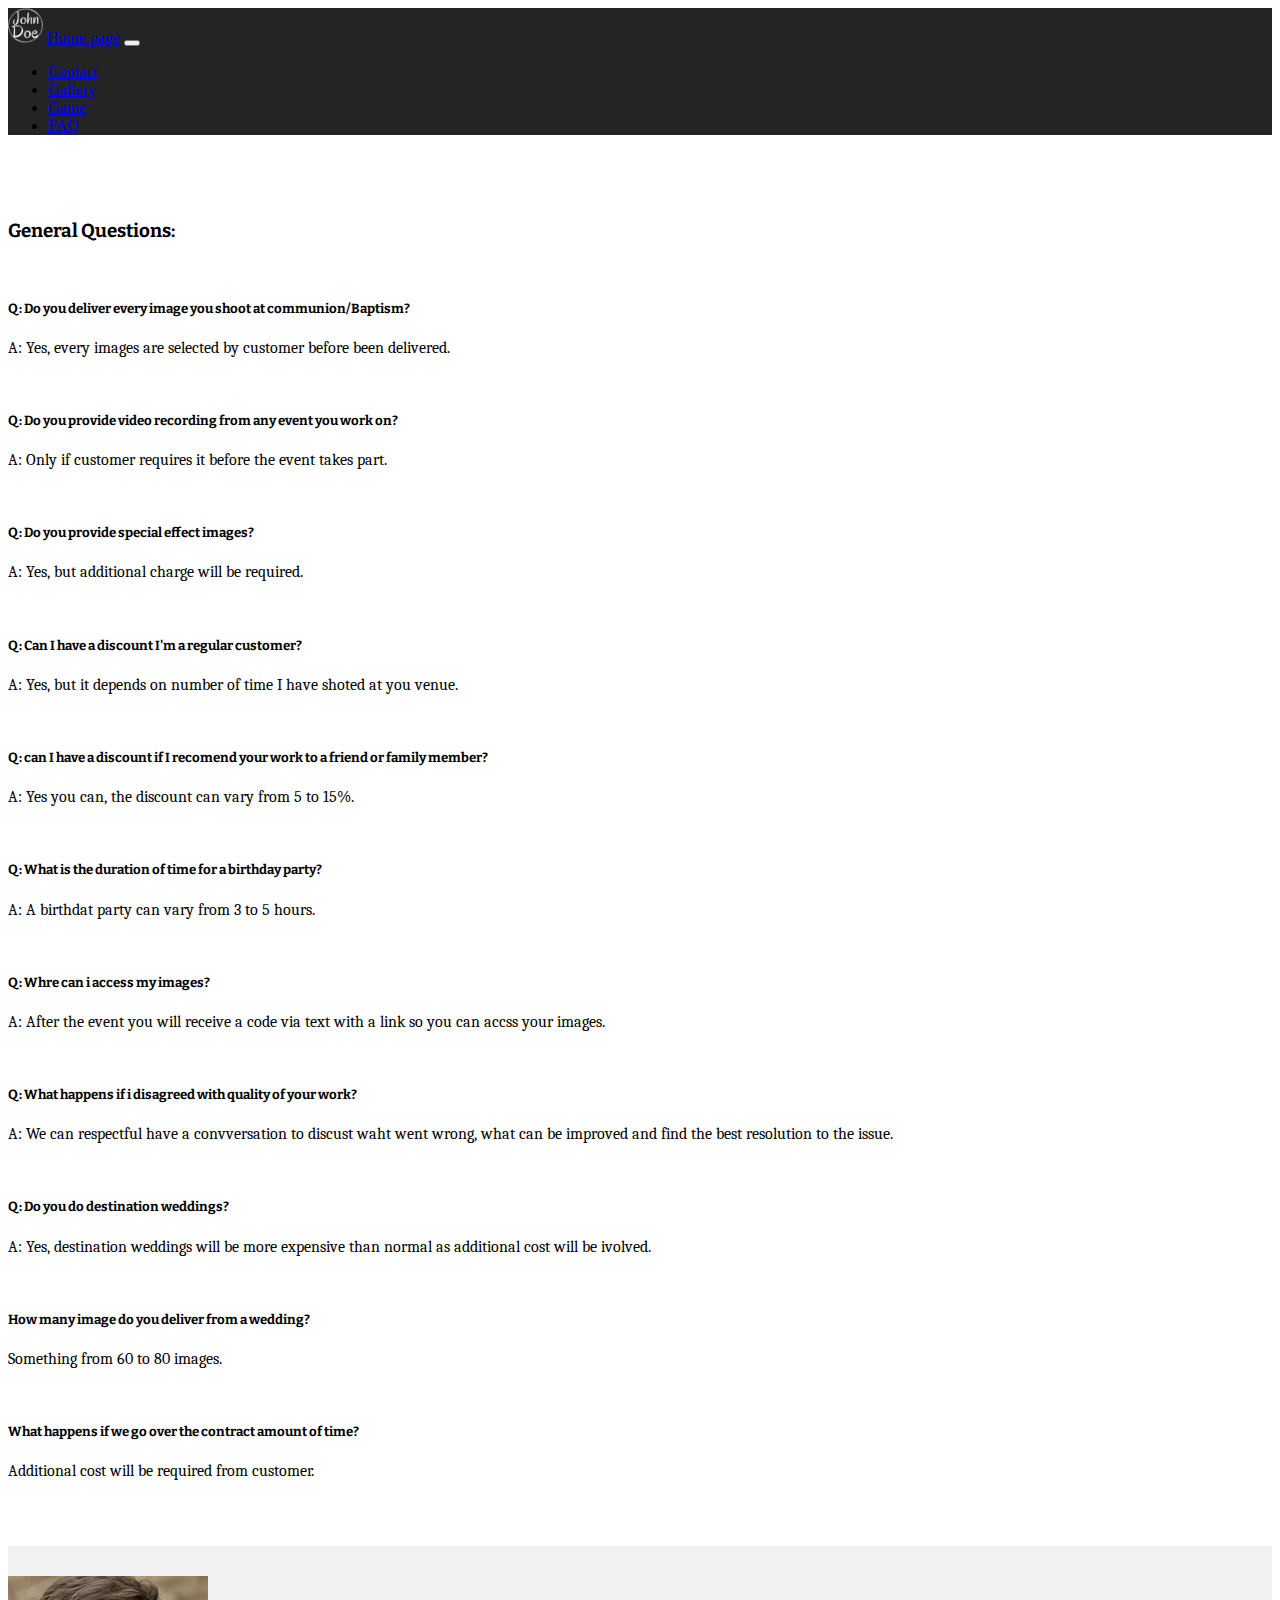
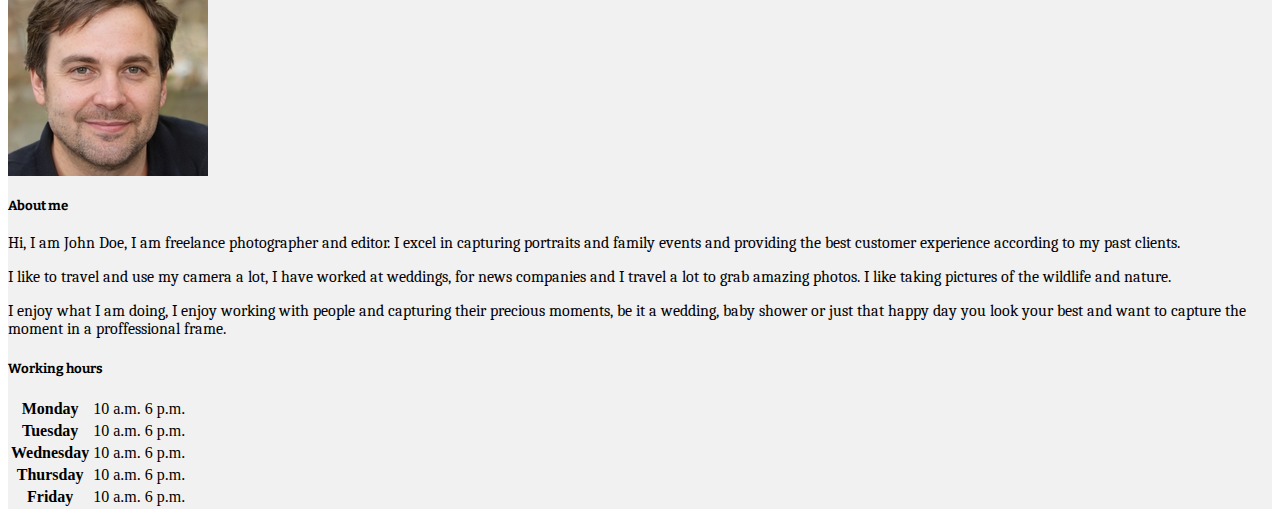
<file: FAQ.html>
<!DOCTYPE html>
<!-- This entire file has been modified by Fabian Gal, unless specified by a comment otherwise -->
<html lang="en">
    <head>
        <meta charset="UTF-8">
        <meta name="viewport" content="width=device-width, initial-scale=1.0"> <!--This meta tag allows the conversion of responsive layout to mobile devices-->
        <meta name="description" content="This website has been built as an group assignment at NCI. The website has been built for a photographer client.">
        <meta name="author" content="Emiraldo">
        <link rel="icon" href="images/favicon.png" sizes="32x32" type="image/png">
        <meta name="robots" content="follow">
        <meta name="keywords" content="Photography, freelance, weddings, family events, pictures, nature, portraits">
        <title>FAQ</title>
        <link href="https://fonts.googleapis.com/css2?family=Bitter:wght@700&family=Caladea&display=swap" rel="stylesheet">
        <link rel="stylesheet" href="styles.css">
        <link rel="stylesheet" href="https://cdn.jsdelivr.net/npm/bootstrap@4.5.3/dist/css/bootstrap.min.css" integrity="sha384-TX8t27EcRE3e/ihU7zmQxVncDAy5uIKz4rEkgIXeMed4M0jlfIDPvg6uqKI2xXr2" crossorigin="anonymous">
    </head>
    <body>
        <!-- Bootstrap navbar -->
        <nav class="navbar navbar-expand-sm navbar-dark">
            <a class="logo navbar-brand" href="index.html"><img src="images/logo3.png" alt="logo"></a> <!--This is the logo-->
            <a class="current-page navbar-brand" href="index.html">Home page</a> <!-- Here is going to be displayed the current page that the user is in-->
                <button class="navbar-toggler" type="button" data-toggle="collapse" data-target="#navbarNavDropdown" aria-expanded="true" aria-label="Toggle navigation"> <!--This is the button that will show up once the website reaches mobile size-->
                    <span class="navbar-toggler-icon"></span>
                </button>
            <div class="nav-right-side container flex-sm-nowrap justify-content-center">
                <div class="collapse navbar-collapse" id="navbarNavDropdown"> <!-- This section will collapse on mobile size and can be triggered by the button above -->
                    <ul class="navbar-nav nav-fill w-100">
                        <li class="nav-item">
                            <a class="nav-link" href="contact.html">Contact</a> <!-- These are the links that will redirect the user to the specified page -->
                        </li>
                        <li class="nav-item">
                            <a class="nav-link" href="gallery.html">Gallery</a> 
                        </li>
                        <li class="nav-item">
                            <a class="nav-link" href="game.html">Game</a>
                        </li>
                        <li class="nav-item active">
                            <a class="nav-link" href="FAQ.html">FAQ</a>
                        </li>
                    </ul>
                
                </div>
            </div>
        </nav>
		
		<div class="blank-space"></div>
		<div class="container justify-content-center"> <!-- Quetions and answer by Emiraldo Fernandes--->
			<h3>General Questions:</h3>
			</br>
			<h5>Q: Do you deliver every image you shoot at communion/Baptism?</h5>
			<p>A: Yes, every images are selected by customer before been delivered.</p>
			</br>
			<h5>Q: Do you provide video recording from any event you work on?</h5>
			<p>A: Only if customer requires it before the event takes part.</p>
			</br>
			<h5>Q: Do you provide special effect images?</h5>
			<p>A: Yes, but additional charge will be required.</p>
			</br>
			<h5>Q: Can I have a discount I'm a regular customer? </h5>
			<p>A: Yes, but it depends on number of time I have shoted at you venue.</p>
			</br>
			<h5>Q: can I have a discount if I recomend your work to a friend or family member?</h5>
			<p>A: Yes you can, the discount can vary from 5 to 15%.</p>
			</br>
			<h5>Q: What is the duration of time for a birthday party?</h5>
			<p>A:  A birthdat party can vary from 3 to 5 hours.</p>
			</br>
			<h5>Q: Whre can i access my images?</h5>
			<p>A: After the event you will receive a code via text with a link so you can accss your images.</p>
			</br>
			<h5>Q: What happens if i disagreed with quality of your work?</h5>
			<p>A: We can respectful have a convversation to discust waht went wrong, what can be improved and find the best resolution to the issue. </p>
			</br>
			<h5>Q: Do you do destination weddings?</h5>
			<p>A: Yes, destination weddings will be more expensive than normal as additional cost will be ivolved.</p>
			</br>
			<h5> How many image do you deliver from a wedding?</h5>
			<p> Something from 60 to 80 images.</p>
			</br>
			<h5> What happens if we go over the contract amount of time?</h5>
			<p> Additional cost will be required from customer.</p>
		</div>
		
        <div class="blank-space"></div>
        
		<!-- Footer/ about section, initially made by Fabian Gal, edited by Emiraldo Fernandes  -->
        <div class="about-John-Doe container-fluid"> <!-- This is the about section that shows at the bottom -->
            <div class="row">
                <div class="col-md-3 image d-none d-md-flex justify-content-end">
                    <!-- John Doe's image from home page -->
                    <img src="images/This-Person-Does-Not-Exist1.jpg" class="rounded" alt="John Doe"><!-- Image taken from: https://thispersondoesnotexist.com/ -->
                </div>

                <div class="col-md about d-flex flex-column justify-content-between">
                    <!-- Information about the photographer -->
                    <div>
                        <h5>About me</h5>
                        <p>Hi, I am John Doe, I am freelance photographer and editor. I excel in capturing portraits and family events and providing the best customer experience according to my past clients.</p>
                        <p>I like to travel and use my camera a lot, I have worked at weddings, for news companies and I travel a lot to grab amazing photos. I like taking pictures of the wildlife and nature.</p> <!-- Paragraph added as per client requirements -->
                        <p>I enjoy what I am doing, I enjoy working with people and capturing their precious moments, be it a wedding, baby shower or just that happy day you look your best and want to capture the moment in a proffessional frame.</p>
                    </div>
                    
                </div>

                <div class="col-md">

                    <!-- Working hours as requested from the client-->
                    <h5>Working hours</h5>
                    <table class="table table-hover"> <!--Bootstrap Table-->
                        <tbody>
                          <tr>
                            <th scope="row">Monday</th>
                            <td>10 a.m.</td>
                            <td>6 p.m.</td>
                          </tr>
                          <tr>
                            <th scope="row">Tuesday</th>
                            <td>10 a.m.</td>
                            <td>6 p.m.</td>
                          </tr>
                          <tr>
                            <th scope="row">Wednesday</th>
                            <td>10 a.m.</td>
                            <td>6 p.m.</td>
                          </tr>
                          <tr>
                            <th scope="row">Thursday</th>
                            <td>10 a.m.</td>
                            <td>6 p.m.</td>
                          </tr>
                          <tr>
                            <th scope="row">Friday</th>
                            <td>10 a.m.</td>
                            <td>6 p.m.</td>
                          </tr>
                        </tbody>
                    </table>

                </div>
    
            </div>
        </div>

        <!-- Bootstrap Scripts -->
        <script src="https://code.jquery.com/jquery-3.5.1.slim.min.js" integrity="sha384-DfXdz2htPH0lsSSs5nCTpuj/zy4C+OGpamoFVy38MVBnE+IbbVYUew+OrCXaRkfj" crossorigin="anonymous"></script>
        <script src="https://cdn.jsdelivr.net/npm/popper.js@1.16.1/dist/umd/popper.min.js" integrity="sha384-9/reFTGAW83EW2RDu2S0VKaIzap3H66lZH81PoYlFhbGU+6BZp6G7niu735Sk7lN" crossorigin="anonymous"></script>
        <script src="https://cdn.jsdelivr.net/npm/bootstrap@4.5.3/dist/js/bootstrap.min.js" integrity="sha384-w1Q4orYjBQndcko6MimVbzY0tgp4pWB4lZ7lr30WKz0vr/aWKhXdBNmNb5D92v7s" crossorigin="anonymous"></script>
    </body>
</html>
</file>
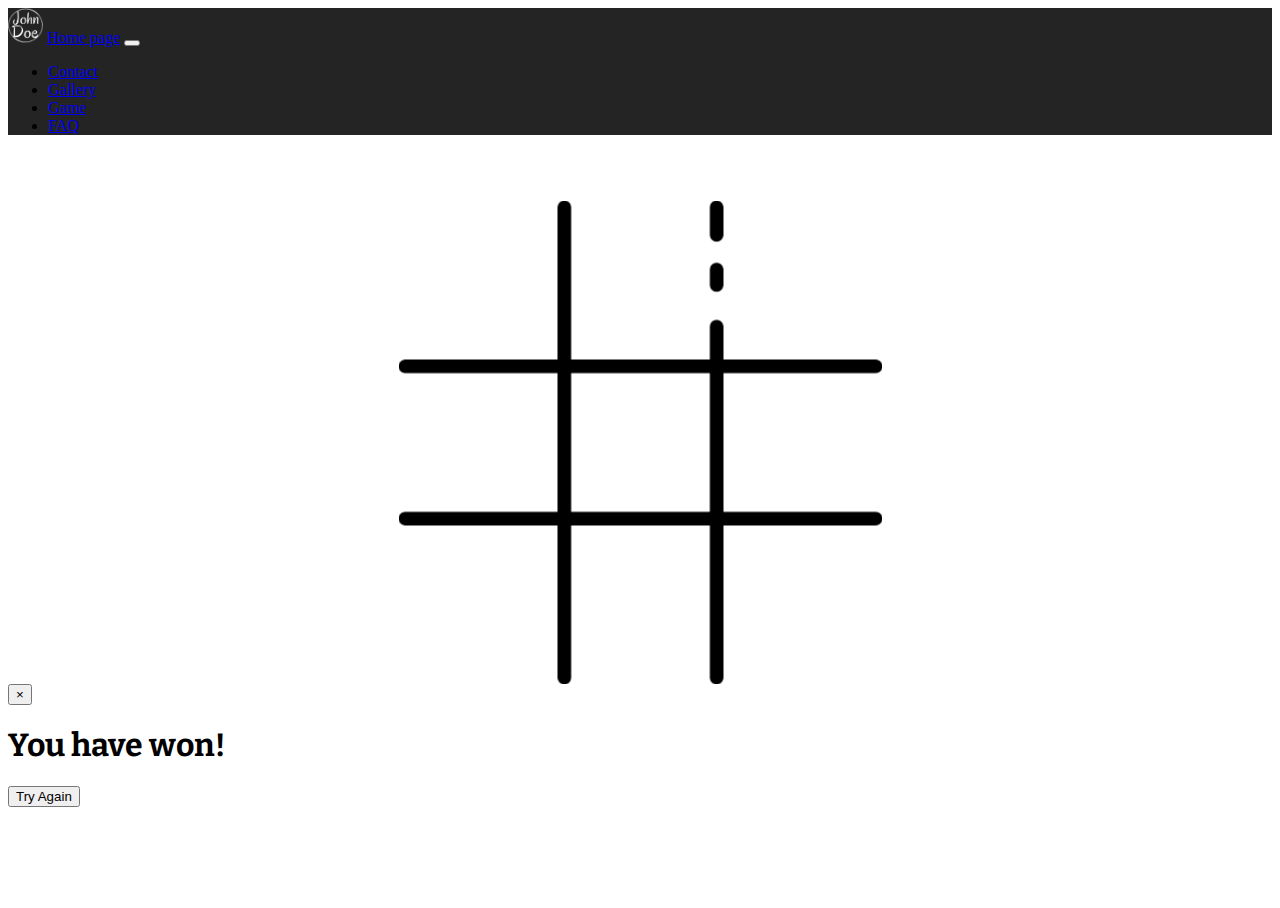
<file: game.html>
<!DOCTYPE html>
<html lang="en">
    <head>
        <meta charset="UTF-8">
        <meta name="viewport" content="width=device-width, initial-scale=1.0"> <!--This meta tag allows the conversion of responsive layout to mobile devices-->
        <meta name="description" content="This website has been built as an group assignment at NCI. The website has been built for a photographer client.">
        <meta name="author" content="Fabian Gal, Emiraldo Fernandes, Fawas Omoshonwon">
        <link rel="icon" href="images/favicon.png" sizes="32x32" type="image/png">
        <meta name="robots" content="follow">
        <meta name="keywords" content="Photography, freelance, weddings, family events, pictures, nature, portraits">
        <title>Tic Tac Toe Game</title>
        <link rel="preconnect" href="https://fonts.gstatic.com">
        <link href="https://fonts.googleapis.com/css2?family=Bitter:wght@700&family=Caladea&display=swap" rel="stylesheet">
        <link rel="stylesheet" href="styles.css">
        <link rel="stylesheet" href="https://cdn.jsdelivr.net/npm/bootstrap@4.5.3/dist/css/bootstrap.min.css" integrity="sha384-TX8t27EcRE3e/ihU7zmQxVncDAy5uIKz4rEkgIXeMed4M0jlfIDPvg6uqKI2xXr2" crossorigin="anonymous">
    </head>
    <body>
        <!-- Bootstrap navbar -->
        <nav class="navbar navbar-expand-sm navbar-dark">
            <a class="logo navbar-brand" href="index.html"><img src="images/logo3.png" alt="logo"></a> <!--This is the logo-->
            <a class="current-page navbar-brand" href="index.html">Home page</a> <!-- Here is going to be displayed the current page that the user is in-->
                <button class="navbar-toggler" type="button" data-toggle="collapse" data-target="#navbarNavDropdown" aria-expanded="true" aria-label="Toggle navigation"> <!--This is the button that will show up once the website reaches mobile size-->
                    <span class="navbar-toggler-icon"></span>
                </button>
            <div class="nav-right-side container flex-sm-nowrap justify-content-center">
                <div class="collapse navbar-collapse" id="navbarNavDropdown"> <!-- This section will collapse on mobile size and can be triggered by the button above -->
                    <ul class="navbar-nav nav-fill w-100">
                        <li class="nav-item">
                            <a class="nav-link" href="contact.html">Contact</a> <!-- These are the links that will redirect the user to the specified page -->
                        </li>
                        <li class="nav-item">
                            <a class="nav-link" href="gallery.html">Gallery</a> 
                        </li>
                        <li class="nav-item active">
                            <a class="nav-link" href="game.html">Game</a>
                        </li>
                        <li class="nav-item">
                            <a class="nav-link" href="FAQ.html">FAQ</a>
                        </li>
                    </ul>
                
                </div>
            </div>
        </nav>

        <div class="blank-space"></div>
      <!--made by fawas-->


        <!-- Made by Fabian gal -->
        <div class="game-grid">
            <div class="row-board"> <!--Images and board taken from https://www.flaticon.com/free-icon/tic-tac-toe_3716566?term=tic%20tac%20toe&page=1&position=21&related_item_id=3716566-->
                <div id="1" class="game-cell" onclick="oneX()"> <!--https://stackoverflow.com/questions/3292774/make-a-whole-div-clickable-->
                    <img class="o game-hide-o" src="images/Game-images/o.png" alt="Image of zero">
                    <img class="x game-hide-x" src="images/Game-images/x.png" alt="Image of x.">
                </div>

                <div id="2" class="game-cell"  onclick="twoX()">
                    <img class="o game-hide-o" src="images/Game-images/o.png" alt="Image of zero">
                    <img class="x game-hide-x" src="images/Game-images/x.png" alt="Image of x.">
                </div>

                <div id="3" class="game-cell"  onclick="threeX()">
                    <img class="o game-hide-o" src="images/Game-images/o.png" alt="Image of zero">
                    <img class="x game-hide-x" src="images/Game-images/x.png" alt="Image of x.">
                </div>
            </div>
            <div class="row-board">
                <div id="4" class="game-cell"  onclick="fourX()">
                    <img class="o game-hide-o" src="images/Game-images/o.png" alt="Image of zero">
                    <img class="x game-hide-x" src="images/Game-images/x.png" alt="Image of x.">
                </div>

                <div id="5" class="game-cell"  onclick="fiveX()">
                    <img class="o game-hide-o" src="images/Game-images/o.png" alt="Image of zero">
                    <img class="x game-hide-x" src="images/Game-images/x.png" alt="Image of x.">
                </div>

                <div id="6" class="game-cell" onclick="sixX()">
                    <img class="o game-hide-o" src="images/Game-images/o.png" alt="Image of zero">
                    <img class="x game-hide-x" src="images/Game-images/x.png" alt="Image of x.">
                </div>
            </div>
            <div class="row-board">
                <div id="7" class="game-cell" onclick="sevenX()">
                    <img class="o game-hide-o" src="images/Game-images/o.png" alt="Image of zero">
                    <img class="x game-hide-x" src="images/Game-images/x.png" alt="Image of x.">
                </div>

                <div id="8" class="game-cell" onclick="eightX()">
                    <img class="o game-hide-o" src="images/Game-images/o.png" alt="Image of zero">
                    <img class="x game-hide-x" src="images/Game-images/x.png" alt="Image of x.">
                </div>

                <div id="9" class="game-cell" onclick="nineX()">
                    <img class="o game-hide-o" src="images/Game-images/o.png" alt="Image of zero">
                    <img class="x game-hide-x" src="images/Game-images/x.png" alt="Image of x.">
                </div>
            </div>
        </div>


        <!--Bootstrap modal-->
        
        
        <!-- Player win Modal -->
        <div class="modal fade" id="modal" tabindex="-1" aria-hidden="true">
            <div class="modal-dialog">
                <div class="modal-content">
                    <div class="modal-header">
                    <button type="button" class="close" data-dismiss="modal" aria-label="Close">
                        <span aria-hidden="true">&times;</span>
                    </button>
                    </div>
                    <div class="modal-body">
                    <h1 id="winningText" class="text-center">You have won!</h1>
                    </div>
                    <div class="modal-footer">
                    <button type="button" class="btn btn-secondary" onclick="refreshButton()" data-dismiss="modal">Try Again</button>
                    </div>
                </div>
            </div>
        </div>

        <script src="JavaScript.js"></script>

        <!-- Bootstrap Scripts -->
        <script src="https://code.jquery.com/jquery-3.5.1.slim.min.js" integrity="sha384-DfXdz2htPH0lsSSs5nCTpuj/zy4C+OGpamoFVy38MVBnE+IbbVYUew+OrCXaRkfj" crossorigin="anonymous"></script>
        <script src="https://cdn.jsdelivr.net/npm/popper.js@1.16.1/dist/umd/popper.min.js" integrity="sha384-9/reFTGAW83EW2RDu2S0VKaIzap3H66lZH81PoYlFhbGU+6BZp6G7niu735Sk7lN" crossorigin="anonymous"></script>
        <script src="https://cdn.jsdelivr.net/npm/bootstrap@4.5.3/dist/js/bootstrap.min.js" integrity="sha384-w1Q4orYjBQndcko6MimVbzY0tgp4pWB4lZ7lr30WKz0vr/aWKhXdBNmNb5D92v7s" crossorigin="anonymous"></script>
    </body>
</html>
</file>
<file: styles.css>
/* Most of this file has been modified by Fabian Gal, unless specified by a comment otherwise.

Emiraldo Fernandes and Fawas Omoshonwon also contributed. Their contribution is noted in comments.*/
/* Global */

p {
    font-family: 'Caladea', serif;
}

h1, h2, h3, h4, h5, h6{
    font-family: 'Bitter', serif;
}


/* Navigation bar - Fabian Gal*/
body, html {
  height: 100%;
}

.logo img{
    height: 35px;
}

.navbar{
    background-color: rgb(36, 36, 36);
}

.navbar-brand{
    padding: 0 0 !important; /* took away some unnecessary padding added in by bootstrap*/
}

a.nav-link:hover{
    background-color: #2d2d2d;
}



/* Main content - Fabian Gal*/

.main-background-image{
    height: 700px;
    background-image: url(./images/pexels-mateusz-salaciak-4275885-Medium.jpg); /*Image taken from: https://www.pexels.com/photo/brown-wooden-house-on-green-grass-field-near-green-trees-and-mountains-4275885/ */
    background-size: cover;
    background-size: no-repeat;
    background-position-y: center;
    background-position-x: center;
    background-position: fixed;

}

.main-content{
    color: white;
    margin-left: 10%;
    padding-top: 100px;
}

.main-content h1{
    text-shadow: 0px 0px 20px #000000, 0px 0px 10px #000000;
}

.main-content img{
    height: 200px;
    width: 200px;
    margin-top: 30px;
    margin-left: 5%;
    box-shadow: 0px 0px 20px #000000, 0px 0px 10px #221209;
}





/* Galleries buttons for the carousel - homepage - Fabian Gal*/

.galleries .btn{
    margin: 0 5px;
    background-color: #545b62;
    width: 220px;
}

.galleries .btn:hover{
    background-color: #494e53;
}

.galleries{
    margin: 30px 0;
}





/* Carousel items and images - in homepage - Fabian Gal*/

.carousel-item h3{
    color: white;
}

.carousel-item .row{
    margin-bottom: 30px;
}

.carousel-item{
    padding: 0 7%;
}

.carousel-inner{
    background-color: rgb(36, 36, 36);
    padding: 30px 0 25px 0;
}

a.carousel-control-prev, a.carousel-control-next{
    width: 8%; /* Made the buttons a procentage to change according to the page size */
}

.blank-space{
    height: 50px;
}

.overlay-container {
    position: relative;
}

.overlay-container .image-in-carousel{
    display: block;
}

/* Showing the references of the images */
/* Inspired from https://www.w3schools.com/howto/tryit.asp?filename=tryhow_css_image_overlay_title */
.overlay-container .overlay{
    position: absolute;
    bottom: 0;
    width: 100%;
    text-align:center;
    padding: 5px;
    background-color: rgb(0, 0, 0, 0.8);
    opacity: 0;
    transition-duration: 0.4s;
    transition-timing-function: ease-in-out;
}

.overlay-container:hover .overlay{
    opacity: 1;
}

.overlay-container .overlay p, .overlay-container .overlay a{
    color: white;
    margin-bottom: 0;
}







/* About John Doe - Fabian Gal*/

.about-John-Doe {
    background-color: rgb(241, 241, 241);
}

.about-John-Doe .image{
    height: 200px;
}

.about-John-Doe div.row{
    padding-top: 30px;
}

.about-John-Doe .list-group-item{
    background-color: rgb(241, 241, 241);
}

.about-John-Doe h5{
    margin-bottom: 20px;
}

.about-John-Doe .about{
    height: 349;
}

/* Call to action buttons in about section */
.about-John-Doe .col-md a{
    padding: 10px 0;
    margin: 0 20px;
    margin-bottom: 30px;
    border-radius: 3px;
    background-color: rgb(36, 36, 36);
    color: white;
    opacity: 0.5;
}

.about-John-Doe .col-md a:hover{
    text-decoration: none;
    opacity: 1;
    transition-duration: 0.3s;
}





/*Contact page - by Emiraldo Fernandes*/

.margin-side{
	margin: 0 5%;
}

/* Gallery page - Fawas Omoshonwon*/
.container.gallery-container {
    border-radius: 0;
}

.tz-gallery .lightbox img {
    width: 100%;
    margin-bottom: 30px;
    transition: 0.2s ease-in-out;
}

.tz-gallery img {
    border-radius: 4px;
}







/* Tic Tac Toe Game  - Fabian Gal*/



.game-grid{
    height: 483px;
    width: 483px;
    margin: 0 auto;
    background-image: url(./images/Game-images/grid.png);
    background-repeat: no-repeat;
    background-position-y: center;
    background-position-x: center;
}

.row-board .game-cell{
    float: left;
}

.game-cell{
    position: relative;
    height: 159px;
    width: 161px;
}
.game-grid-line{
    width: 14px;
}
/* top 158 marbot 14
middle 139
*/

.game-cell img{
    position: absolute;
    top: 40px;
    right: 40px;
    margin-left: auto;
    margin-right: auto;
}

.game-hide-x{
    display:none;
}

.game-hide-o{
    display: none;
}

.game-cell:hover {
    cursor: pointer;
}


/* this class will not allow the user to interract for the time the compute's turn is due */
/* https://stackoverflow.com/questions/15207177/disable-button-with-timeout */

div.disabled { 
    pointer-events: none; 
    -webkit-user-select: none; -moz-user-select: none; -ms-user-select: none; 
    user-select: none;          
}
div.disabled *:focus { outline: 0; }








/* -- Responsiveness --
   !!! Only add content in here if you need it to be responsive, any other css content should be placed above !!!
   All the content in here has been edited by Fabian Gal unless specified otherwise by a comment
*/

/* Mobile size */
@media (max-width: 600px) {
    .navbar .nav-item a{
        padding: 20px 0; /* Increased the size of the navbar buttons to make them easyer to press and reduce the missclicks*/
    }

    .main-background-image{
        height: 540px;
        background-image: url(./images/pexels-mateusz-salaciak-4275885-Small.webp); /* Change the image to a smaller size one to reduce the loading speed and because there is no need for a large image on mobile. Image taken from: https://www.pexels.com/photo/brown-wooden-house-on-green-grass-field-near-green-trees-and-mountains-4275885/ */
    }

    .main-content{
        margin: 0; /*Took away the margin to allow the images and text be displayed in the center*/
    }

    .main-content img{
        display: block;
        margin-left: auto;
        margin-right: auto; /*placed the image on the center in the main content*/
    }

    .main-content h1{
        text-align: center; /* placed the text in center in the main content*/
    }



    /* Carousel */
    .carousel-inner{
        padding: 0;
    }

    .carousel-item{
        padding: 0;
    }

    .carousel-item div.row{
        margin: 0;
    }

    div.col{
        padding: 0;
    }

    .overlay-container .overlay{
        padding-bottom: 25px; /* Added padding to raise up the text above the carousel indicators in homepage*/
    }

    .hide-on-mobile{
        display: none !important; /*This class hides the content/images I do not want on mobile*/
    }

    div.carousel-inner{
        padding: 0;
    }

    ol.carousel-indicators{
        margin: 0;
    }



    /* About John Doe */
    .about-John-Doe .col-md a{
        padding: 15px 0;
    }

    .about-John-Doe .about{
        margin-bottom: 30px;
    }

    .about-John-Doe h5, .about-John-Doe .about p{
        text-align: center;
    }


	/* this was made by Emiraldo*/
	/*For centering the placeholder*/
	.placeholder{

		display: center;
	}











}


@media (max-width: 950px) {
    .hide-on-tablet{
        display: none !important; /* Class that hides the content/row I do not want showing on tablet size, mostly to correspond with the wireframe*/
    }

    /* Placed this here as the image in the about section would overlap with the text */
    .about-John-Doe div.col-md-3{
        display: none !important;
    }
}




/* Laptop/Desktop size */

@media (min-width: 1200px) {

}

@media (min-width: 1555px) {

}
</file>
